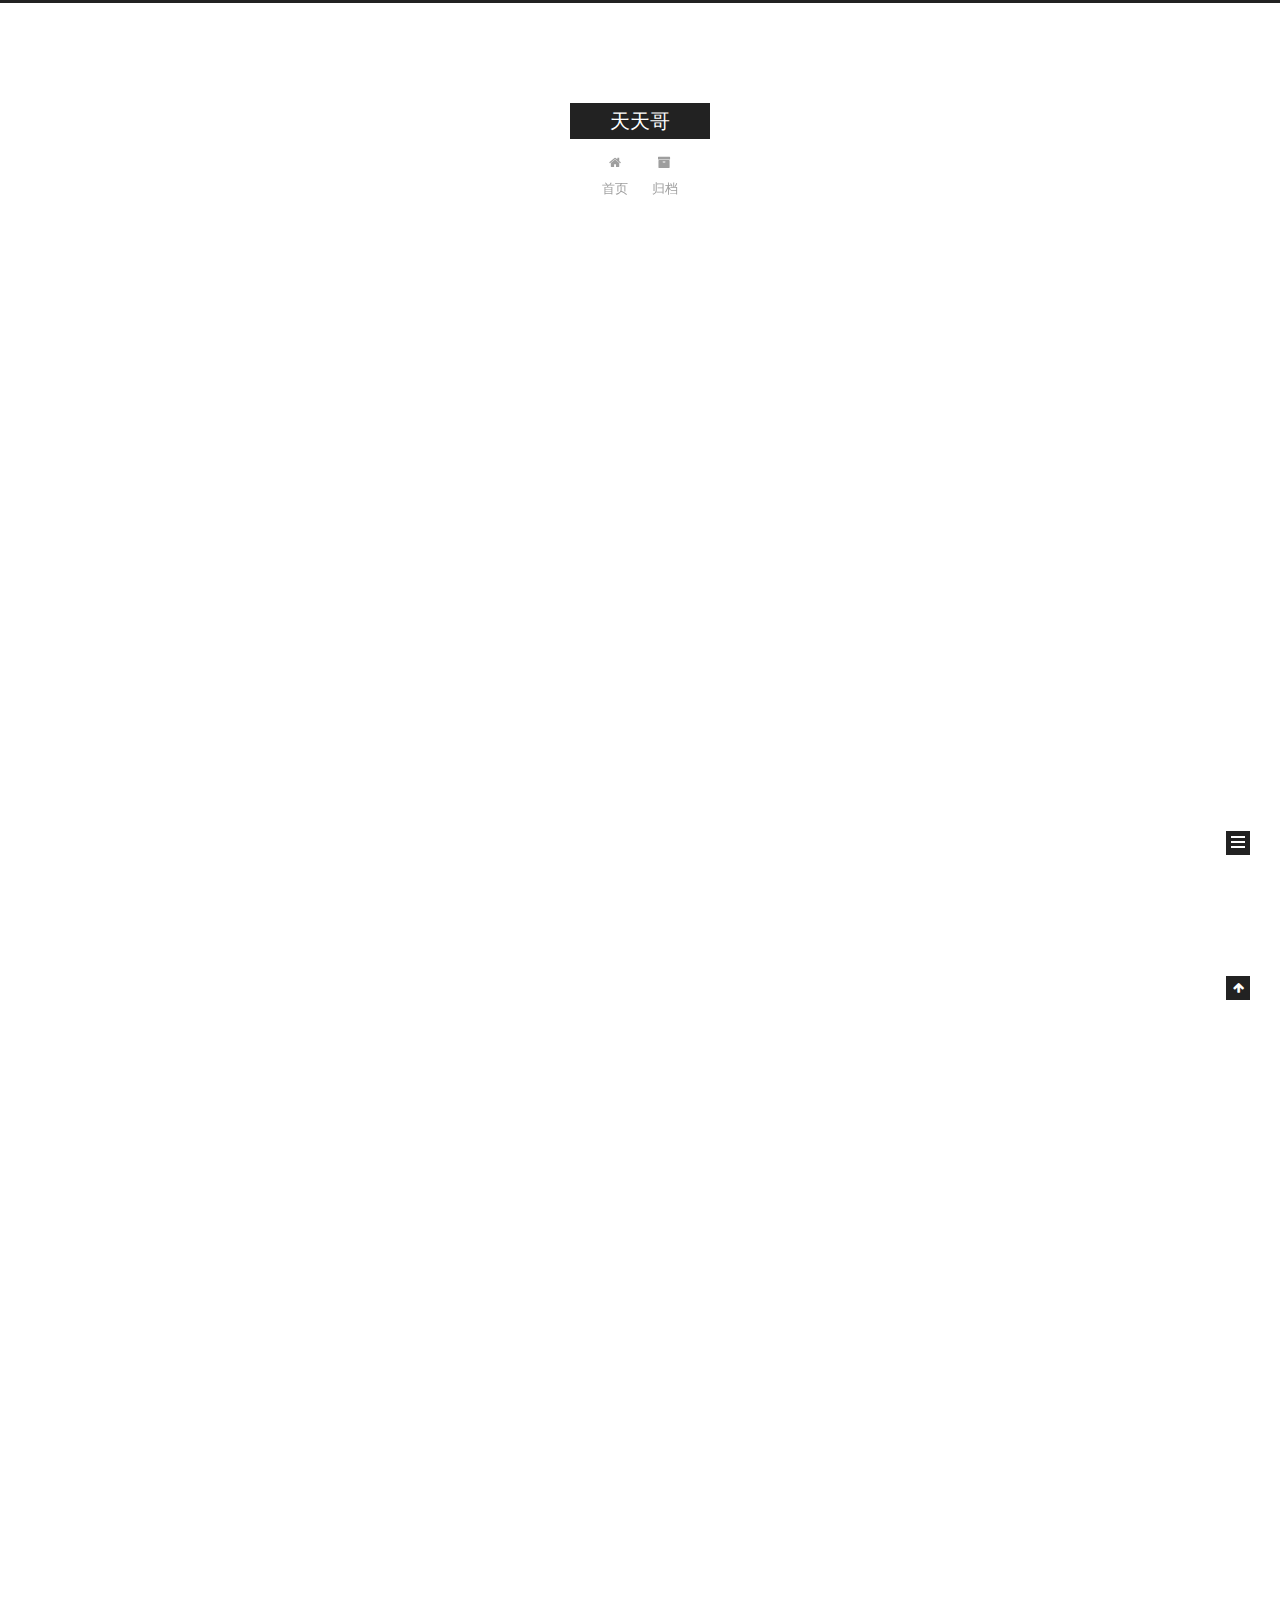
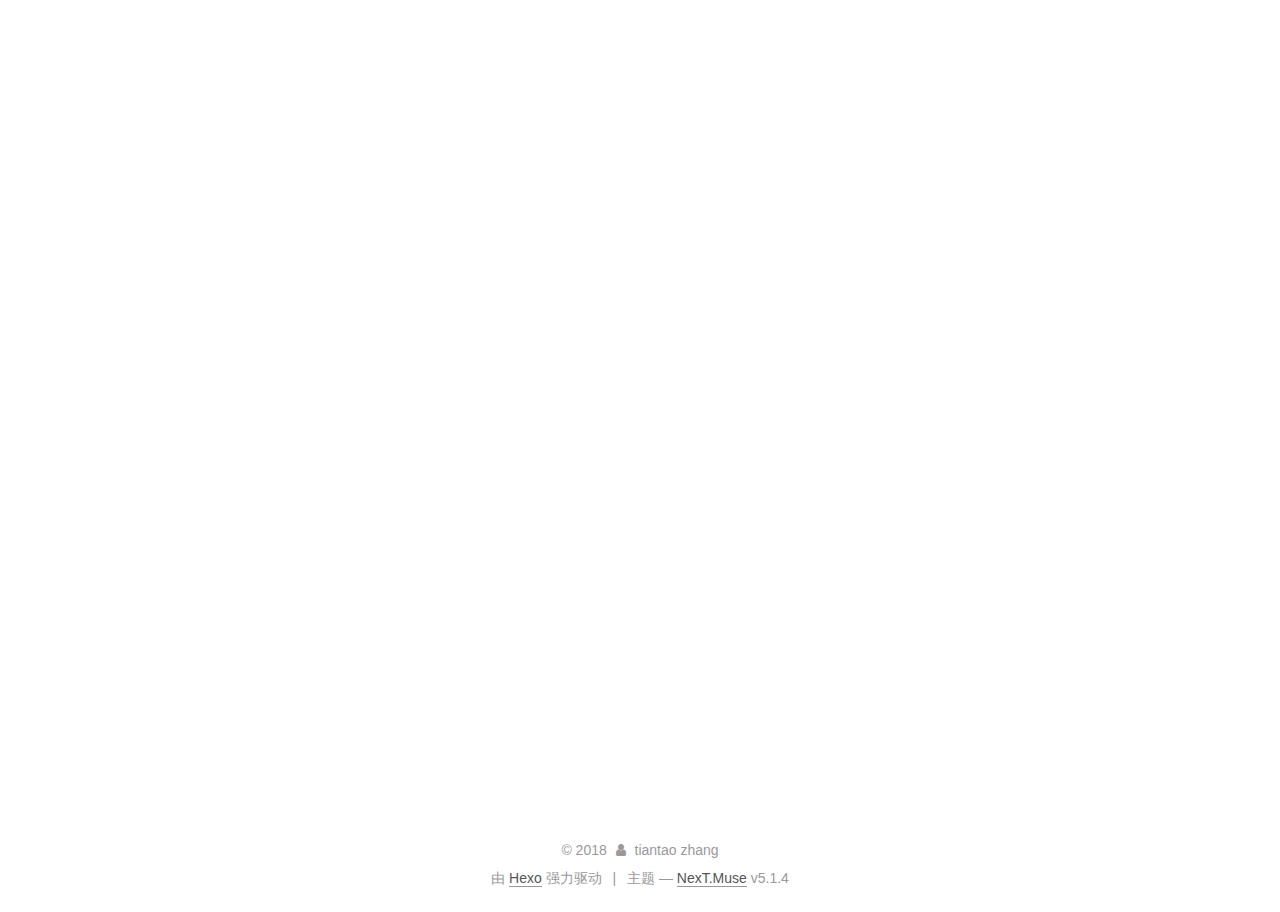
<file: index.html>
<!DOCTYPE html>



  


<html class="theme-next muse use-motion" lang="zh-Hans">
<head>
  <meta charset="UTF-8"/>
<meta http-equiv="X-UA-Compatible" content="IE=edge" />
<meta name="viewport" content="width=device-width, initial-scale=1, maximum-scale=1"/>
<meta name="theme-color" content="#222">









<meta http-equiv="Cache-Control" content="no-transform" />
<meta http-equiv="Cache-Control" content="no-siteapp" />
















  
  
  <link href="/lib/fancybox/source/jquery.fancybox.css?v=2.1.5" rel="stylesheet" type="text/css" />







<link href="/lib/font-awesome/css/font-awesome.min.css?v=4.6.2" rel="stylesheet" type="text/css" />

<link href="/css/main.css?v=5.1.4" rel="stylesheet" type="text/css" />


  <link rel="apple-touch-icon" sizes="180x180" href="/images/apple-touch-icon-next.png?v=5.1.4">


  <link rel="icon" type="image/png" sizes="32x32" href="/images/favicon-32x32-next.png?v=5.1.4">


  <link rel="icon" type="image/png" sizes="16x16" href="/images/favicon-16x16-next.png?v=5.1.4">


  <link rel="mask-icon" href="/images/logo.svg?v=5.1.4" color="#222">





  <meta name="keywords" content="Hexo, NexT" />










<meta property="og:type" content="website">
<meta property="og:title" content="天天哥">
<meta property="og:url" content="http://yoursite.com/index.html">
<meta property="og:site_name" content="天天哥">
<meta property="og:locale" content="zh-Hans">
<meta name="twitter:card" content="summary">
<meta name="twitter:title" content="天天哥">



<script type="text/javascript" id="hexo.configurations">
  var NexT = window.NexT || {};
  var CONFIG = {
    root: '/',
    scheme: 'Muse',
    version: '5.1.4',
    sidebar: {"position":"left","display":"post","offset":12,"b2t":false,"scrollpercent":false,"onmobile":false},
    fancybox: true,
    tabs: true,
    motion: {"enable":true,"async":false,"transition":{"post_block":"fadeIn","post_header":"slideDownIn","post_body":"slideDownIn","coll_header":"slideLeftIn","sidebar":"slideUpIn"}},
    duoshuo: {
      userId: '0',
      author: '博主'
    },
    algolia: {
      applicationID: '',
      apiKey: '',
      indexName: '',
      hits: {"per_page":10},
      labels: {"input_placeholder":"Search for Posts","hits_empty":"We didn't find any results for the search: ${query}","hits_stats":"${hits} results found in ${time} ms"}
    }
  };
</script>



  <link rel="canonical" href="http://yoursite.com/"/>





  <title>天天哥</title>
  








</head>

<body itemscope itemtype="http://schema.org/WebPage" lang="zh-Hans">

  
  
    
  

  <div class="container sidebar-position-left 
  page-home">
    <div class="headband"></div>

    <header id="header" class="header" itemscope itemtype="http://schema.org/WPHeader">
      <div class="header-inner"><div class="site-brand-wrapper">
  <div class="site-meta ">
    

    <div class="custom-logo-site-title">
      <a href="/"  class="brand" rel="start">
        <span class="logo-line-before"><i></i></span>
        <span class="site-title">天天哥</span>
        <span class="logo-line-after"><i></i></span>
      </a>
    </div>
      
        <p class="site-subtitle"></p>
      
  </div>

  <div class="site-nav-toggle">
    <button>
      <span class="btn-bar"></span>
      <span class="btn-bar"></span>
      <span class="btn-bar"></span>
    </button>
  </div>
</div>

<nav class="site-nav">
  

  
    <ul id="menu" class="menu">
      
        
        <li class="menu-item menu-item-home">
          <a href="/" rel="section">
            
              <i class="menu-item-icon fa fa-fw fa-home"></i> <br />
            
            首页
          </a>
        </li>
      
        
        <li class="menu-item menu-item-archives">
          <a href="/archives/" rel="section">
            
              <i class="menu-item-icon fa fa-fw fa-archive"></i> <br />
            
            归档
          </a>
        </li>
      

      
    </ul>
  

  
</nav>



 </div>
    </header>

    <main id="main" class="main">
      <div class="main-inner">
        <div class="content-wrap">
          <div id="content" class="content">
            
  <section id="posts" class="posts-expand">
    
      

  

  
  
  

  <article class="post post-type-normal" itemscope itemtype="http://schema.org/Article">
  
  
  
  <div class="post-block">
    <link itemprop="mainEntityOfPage" href="http://yoursite.com/2018/08/25/double-kill/">

    <span hidden itemprop="author" itemscope itemtype="http://schema.org/Person">
      <meta itemprop="name" content="tiantao zhang">
      <meta itemprop="description" content="">
      <meta itemprop="image" content="/images/avatar.gif">
    </span>

    <span hidden itemprop="publisher" itemscope itemtype="http://schema.org/Organization">
      <meta itemprop="name" content="天天哥">
    </span>

    
      <header class="post-header">

        
        
          <h1 class="post-title" itemprop="name headline">
                
                <a class="post-title-link" href="/2018/08/25/double-kill/" itemprop="url">double-kill</a></h1>
        

        <div class="post-meta">
          <span class="post-time">
            
              <span class="post-meta-item-icon">
                <i class="fa fa-calendar-o"></i>
              </span>
              
                <span class="post-meta-item-text">发表于</span>
              
              <time title="创建于" itemprop="dateCreated datePublished" datetime="2018-08-25T18:21:56+08:00">
                2018-08-25
              </time>
            

            

            
          </span>

          

          
            
          

          
          

          

          

          

        </div>
      </header>
    

    
    
    
    <div class="post-body" itemprop="articleBody">

      
      

      
        
          
            
          
        
      
    </div>
    
    
    

    

    

    

    <footer class="post-footer">
      

      

      

      
      
        <div class="post-eof"></div>
      
    </footer>
  </div>
  
  
  
  </article>


    
      

  

  
  
  

  <article class="post post-type-normal" itemscope itemtype="http://schema.org/Article">
  
  
  
  <div class="post-block">
    <link itemprop="mainEntityOfPage" href="http://yoursite.com/2018/08/25/first-blood/">

    <span hidden itemprop="author" itemscope itemtype="http://schema.org/Person">
      <meta itemprop="name" content="tiantao zhang">
      <meta itemprop="description" content="">
      <meta itemprop="image" content="/images/avatar.gif">
    </span>

    <span hidden itemprop="publisher" itemscope itemtype="http://schema.org/Organization">
      <meta itemprop="name" content="天天哥">
    </span>

    
      <header class="post-header">

        
        
          <h1 class="post-title" itemprop="name headline">
                
                <a class="post-title-link" href="/2018/08/25/first-blood/" itemprop="url">First Blood</a></h1>
        

        <div class="post-meta">
          <span class="post-time">
            
              <span class="post-meta-item-icon">
                <i class="fa fa-calendar-o"></i>
              </span>
              
                <span class="post-meta-item-text">发表于</span>
              
              <time title="创建于" itemprop="dateCreated datePublished" datetime="2018-08-25T18:06:09+08:00">
                2018-08-25
              </time>
            

            

            
          </span>

          

          
            
          

          
          

          

          

          

        </div>
      </header>
    

    
    
    
    <div class="post-body" itemprop="articleBody">

      
      

      
        
          
            <h3 id="Create-a-new-post"><a href="#Create-a-new-post" class="headerlink" title="Create a new post"></a>Create a new post</h3><p>$ hexo new “My New Post”<br><figure class="highlight plain"><table><tr><td class="gutter"><pre><span class="line">1</span><br><span class="line">2</span><br><span class="line">3</span><br><span class="line">4</span><br><span class="line">5</span><br><span class="line">6</span><br><span class="line">7</span><br></pre></td><td class="code"><pre><span class="line"></span><br><span class="line">More info: [Writing](https://hexo.io/docs/writing.html)</span><br><span class="line"></span><br><span class="line">### Run server</span><br><span class="line"></span><br><span class="line">``` bash</span><br><span class="line">$ hexo server</span><br></pre></td></tr></table></figure></p>
<p>More info: <a href="https://hexo.io/docs/server.html" target="_blank" rel="noopener">Server</a></p>
<h3 id="Generate-static-files"><a href="#Generate-static-files" class="headerlink" title="Generate static files"></a>Generate static files</h3><figure class="highlight bash"><table><tr><td class="gutter"><pre><span class="line">1</span><br></pre></td><td class="code"><pre><span class="line">$ hexo generate</span><br></pre></td></tr></table></figure>
<p>More info: <a href="https://hexo.io/docs/generating.html" target="_blank" rel="noopener">Generating</a></p>
<h3 id="Deploy-to-remote-sites"><a href="#Deploy-to-remote-sites" class="headerlink" title="Deploy to remote sites"></a>Deploy to remote sites</h3><figure class="highlight bash"><table><tr><td class="gutter"><pre><span class="line">1</span><br></pre></td><td class="code"><pre><span class="line">$ hexo deploy</span><br></pre></td></tr></table></figure>
<p>More info: <a href="https://hexo.io/docs/deployment.html" target="_blank" rel="noopener">Deployment</a></p>

          
        
      
    </div>
    
    
    

    

    

    

    <footer class="post-footer">
      

      

      

      
      
        <div class="post-eof"></div>
      
    </footer>
  </div>
  
  
  
  </article>


    
      

  

  
  
  

  <article class="post post-type-normal" itemscope itemtype="http://schema.org/Article">
  
  
  
  <div class="post-block">
    <link itemprop="mainEntityOfPage" href="http://yoursite.com/2018/08/24/hello-world/">

    <span hidden itemprop="author" itemscope itemtype="http://schema.org/Person">
      <meta itemprop="name" content="tiantao zhang">
      <meta itemprop="description" content="">
      <meta itemprop="image" content="/images/avatar.gif">
    </span>

    <span hidden itemprop="publisher" itemscope itemtype="http://schema.org/Organization">
      <meta itemprop="name" content="天天哥">
    </span>

    
      <header class="post-header">

        
        
          <h1 class="post-title" itemprop="name headline">
                
                <a class="post-title-link" href="/2018/08/24/hello-world/" itemprop="url">Hello World</a></h1>
        

        <div class="post-meta">
          <span class="post-time">
            
              <span class="post-meta-item-icon">
                <i class="fa fa-calendar-o"></i>
              </span>
              
                <span class="post-meta-item-text">发表于</span>
              
              <time title="创建于" itemprop="dateCreated datePublished" datetime="2018-08-24T01:06:48+08:00">
                2018-08-24
              </time>
            

            

            
          </span>

          

          
            
          

          
          

          

          

          

        </div>
      </header>
    

    
    
    
    <div class="post-body" itemprop="articleBody">

      
      

      
        
          
            <p>Welcome to <a href="https://hexo.io/" target="_blank" rel="noopener">Hexo</a>! This is your very first post. Check <a href="https://hexo.io/docs/" target="_blank" rel="noopener">documentation</a> for more info. If you get any problems when using Hexo, you can find the answer in <a href="https://hexo.io/docs/troubleshooting.html" target="_blank" rel="noopener">troubleshooting</a> or you can ask me on <a href="https://github.com/hexojs/hexo/issues" target="_blank" rel="noopener">GitHub</a>.</p>
<h2 id="Quick-Start"><a href="#Quick-Start" class="headerlink" title="Quick Start"></a>Quick Start</h2><h3 id="Create-a-new-post"><a href="#Create-a-new-post" class="headerlink" title="Create a new post"></a>Create a new post</h3><figure class="highlight bash"><table><tr><td class="gutter"><pre><span class="line">1</span><br></pre></td><td class="code"><pre><span class="line">$ hexo new <span class="string">"My New Post"</span></span><br></pre></td></tr></table></figure>
<p>More info: <a href="https://hexo.io/docs/writing.html" target="_blank" rel="noopener">Writing</a></p>
<h3 id="Run-server"><a href="#Run-server" class="headerlink" title="Run server"></a>Run server</h3><figure class="highlight bash"><table><tr><td class="gutter"><pre><span class="line">1</span><br></pre></td><td class="code"><pre><span class="line">$ hexo server</span><br></pre></td></tr></table></figure>
<p>More info: <a href="https://hexo.io/docs/server.html" target="_blank" rel="noopener">Server</a></p>
<h3 id="Generate-static-files"><a href="#Generate-static-files" class="headerlink" title="Generate static files"></a>Generate static files</h3><figure class="highlight bash"><table><tr><td class="gutter"><pre><span class="line">1</span><br></pre></td><td class="code"><pre><span class="line">$ hexo generate</span><br></pre></td></tr></table></figure>
<p>More info: <a href="https://hexo.io/docs/generating.html" target="_blank" rel="noopener">Generating</a></p>
<h3 id="Deploy-to-remote-sites"><a href="#Deploy-to-remote-sites" class="headerlink" title="Deploy to remote sites"></a>Deploy to remote sites</h3><figure class="highlight bash"><table><tr><td class="gutter"><pre><span class="line">1</span><br></pre></td><td class="code"><pre><span class="line">$ hexo deploy</span><br></pre></td></tr></table></figure>
<p>More info: <a href="https://hexo.io/docs/deployment.html" target="_blank" rel="noopener">Deployment</a></p>

          
        
      
    </div>
    
    
    

    

    

    

    <footer class="post-footer">
      

      

      

      
      
        <div class="post-eof"></div>
      
    </footer>
  </div>
  
  
  
  </article>


    
  </section>

  


          </div>
          


          

        </div>
        
          
  
  <div class="sidebar-toggle">
    <div class="sidebar-toggle-line-wrap">
      <span class="sidebar-toggle-line sidebar-toggle-line-first"></span>
      <span class="sidebar-toggle-line sidebar-toggle-line-middle"></span>
      <span class="sidebar-toggle-line sidebar-toggle-line-last"></span>
    </div>
  </div>

  <aside id="sidebar" class="sidebar">
    
    <div class="sidebar-inner">

      

      

      <section class="site-overview-wrap sidebar-panel sidebar-panel-active">
        <div class="site-overview">
          <div class="site-author motion-element" itemprop="author" itemscope itemtype="http://schema.org/Person">
            
              <p class="site-author-name" itemprop="name">tiantao zhang</p>
              <p class="site-description motion-element" itemprop="description"></p>
          </div>

          <nav class="site-state motion-element">

            
              <div class="site-state-item site-state-posts">
              
                <a href="/archives/">
              
                  <span class="site-state-item-count">3</span>
                  <span class="site-state-item-name">日志</span>
                </a>
              </div>
            

            

            

          </nav>

          

          

          
          

          
          

          

        </div>
      </section>

      

      

    </div>
  </aside>


        
      </div>
    </main>

    <footer id="footer" class="footer">
      <div class="footer-inner">
        <div class="copyright">&copy; <span itemprop="copyrightYear">2018</span>
  <span class="with-love">
    <i class="fa fa-user"></i>
  </span>
  <span class="author" itemprop="copyrightHolder">tiantao zhang</span>

  
</div>


  <div class="powered-by">由 <a class="theme-link" target="_blank" href="https://hexo.io">Hexo</a> 强力驱动</div>



  <span class="post-meta-divider">|</span>



  <div class="theme-info">主题 &mdash; <a class="theme-link" target="_blank" href="https://github.com/iissnan/hexo-theme-next">NexT.Muse</a> v5.1.4</div>




        







        
      </div>
    </footer>

    
      <div class="back-to-top">
        <i class="fa fa-arrow-up"></i>
        
      </div>
    

    

  </div>

  

<script type="text/javascript">
  if (Object.prototype.toString.call(window.Promise) !== '[object Function]') {
    window.Promise = null;
  }
</script>









  












  
  
    <script type="text/javascript" src="/lib/jquery/index.js?v=2.1.3"></script>
  

  
  
    <script type="text/javascript" src="/lib/fastclick/lib/fastclick.min.js?v=1.0.6"></script>
  

  
  
    <script type="text/javascript" src="/lib/jquery_lazyload/jquery.lazyload.js?v=1.9.7"></script>
  

  
  
    <script type="text/javascript" src="/lib/velocity/velocity.min.js?v=1.2.1"></script>
  

  
  
    <script type="text/javascript" src="/lib/velocity/velocity.ui.min.js?v=1.2.1"></script>
  

  
  
    <script type="text/javascript" src="/lib/fancybox/source/jquery.fancybox.pack.js?v=2.1.5"></script>
  


  


  <script type="text/javascript" src="/js/src/utils.js?v=5.1.4"></script>

  <script type="text/javascript" src="/js/src/motion.js?v=5.1.4"></script>



  
  

  

  


  <script type="text/javascript" src="/js/src/bootstrap.js?v=5.1.4"></script>



  


  




	





  





  












  





  

  

  

  
  

  

  

  

</body>
</html>
</file>
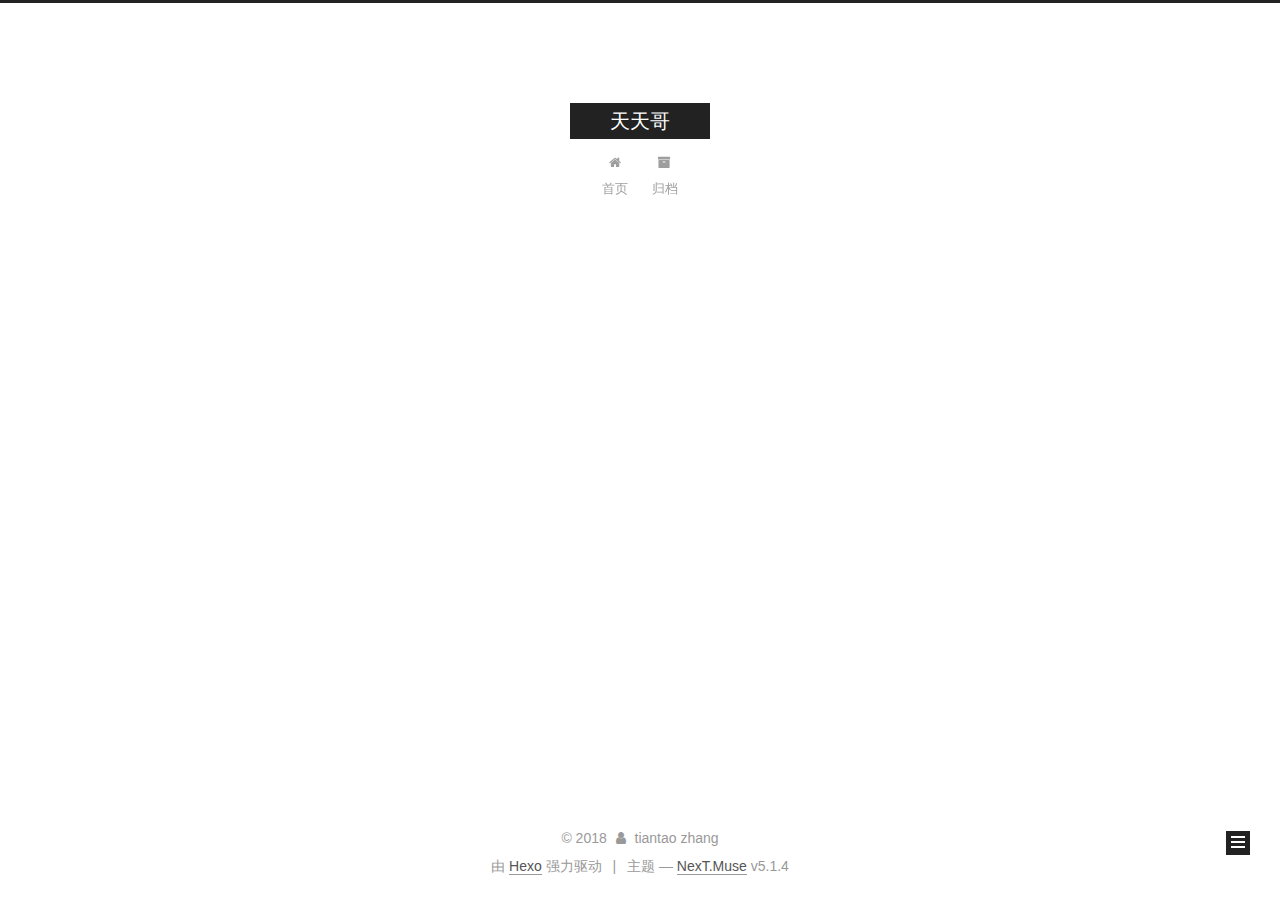
<file: archives/index.html>
<!DOCTYPE html>



  


<html class="theme-next muse use-motion" lang="zh-Hans">
<head>
  <meta charset="UTF-8"/>
<meta http-equiv="X-UA-Compatible" content="IE=edge" />
<meta name="viewport" content="width=device-width, initial-scale=1, maximum-scale=1"/>
<meta name="theme-color" content="#222">









<meta http-equiv="Cache-Control" content="no-transform" />
<meta http-equiv="Cache-Control" content="no-siteapp" />
















  
  
  <link href="/lib/fancybox/source/jquery.fancybox.css?v=2.1.5" rel="stylesheet" type="text/css" />







<link href="/lib/font-awesome/css/font-awesome.min.css?v=4.6.2" rel="stylesheet" type="text/css" />

<link href="/css/main.css?v=5.1.4" rel="stylesheet" type="text/css" />


  <link rel="apple-touch-icon" sizes="180x180" href="/images/apple-touch-icon-next.png?v=5.1.4">


  <link rel="icon" type="image/png" sizes="32x32" href="/images/favicon-32x32-next.png?v=5.1.4">


  <link rel="icon" type="image/png" sizes="16x16" href="/images/favicon-16x16-next.png?v=5.1.4">


  <link rel="mask-icon" href="/images/logo.svg?v=5.1.4" color="#222">





  <meta name="keywords" content="Hexo, NexT" />










<meta property="og:type" content="website">
<meta property="og:title" content="天天哥">
<meta property="og:url" content="http://yoursite.com/archives/index.html">
<meta property="og:site_name" content="天天哥">
<meta property="og:locale" content="zh-Hans">
<meta name="twitter:card" content="summary">
<meta name="twitter:title" content="天天哥">



<script type="text/javascript" id="hexo.configurations">
  var NexT = window.NexT || {};
  var CONFIG = {
    root: '/',
    scheme: 'Muse',
    version: '5.1.4',
    sidebar: {"position":"left","display":"post","offset":12,"b2t":false,"scrollpercent":false,"onmobile":false},
    fancybox: true,
    tabs: true,
    motion: {"enable":true,"async":false,"transition":{"post_block":"fadeIn","post_header":"slideDownIn","post_body":"slideDownIn","coll_header":"slideLeftIn","sidebar":"slideUpIn"}},
    duoshuo: {
      userId: '0',
      author: '博主'
    },
    algolia: {
      applicationID: '',
      apiKey: '',
      indexName: '',
      hits: {"per_page":10},
      labels: {"input_placeholder":"Search for Posts","hits_empty":"We didn't find any results for the search: ${query}","hits_stats":"${hits} results found in ${time} ms"}
    }
  };
</script>



  <link rel="canonical" href="http://yoursite.com/archives/"/>





  <title>归档 | 天天哥</title>
  








</head>

<body itemscope itemtype="http://schema.org/WebPage" lang="zh-Hans">

  
  
    
  

  <div class="container sidebar-position-left page-archive">
    <div class="headband"></div>

    <header id="header" class="header" itemscope itemtype="http://schema.org/WPHeader">
      <div class="header-inner"><div class="site-brand-wrapper">
  <div class="site-meta ">
    

    <div class="custom-logo-site-title">
      <a href="/"  class="brand" rel="start">
        <span class="logo-line-before"><i></i></span>
        <span class="site-title">天天哥</span>
        <span class="logo-line-after"><i></i></span>
      </a>
    </div>
      
        <p class="site-subtitle"></p>
      
  </div>

  <div class="site-nav-toggle">
    <button>
      <span class="btn-bar"></span>
      <span class="btn-bar"></span>
      <span class="btn-bar"></span>
    </button>
  </div>
</div>

<nav class="site-nav">
  

  
    <ul id="menu" class="menu">
      
        
        <li class="menu-item menu-item-home">
          <a href="/" rel="section">
            
              <i class="menu-item-icon fa fa-fw fa-home"></i> <br />
            
            首页
          </a>
        </li>
      
        
        <li class="menu-item menu-item-archives">
          <a href="/archives/" rel="section">
            
              <i class="menu-item-icon fa fa-fw fa-archive"></i> <br />
            
            归档
          </a>
        </li>
      

      
    </ul>
  

  
</nav>



 </div>
    </header>

    <main id="main" class="main">
      <div class="main-inner">
        <div class="content-wrap">
          <div id="content" class="content">
            

  
  
  
  <div class="post-block archive">
    <div id="posts" class="posts-collapse">
      <span class="archive-move-on"></span>

      <span class="archive-page-counter">
        
        
        
          
        
        嗯..! 目前共计 2 篇日志。 继续努力。
      </span>

      

        
        
        

        
          
          <div class="collection-title">
            <h1 class="archive-year" id="archive-year-2018">2018</h1>
          </div>
        
        

        

  <article class="post post-type-normal" itemscope itemtype="http://schema.org/Article">
    <header class="post-header">

      <h2 class="post-title">
        
            <a class="post-title-link" href="/2018/08/25/first-blood/" itemprop="url">
              
                <span itemprop="name">First Blood</span>
              
            </a>
        
      </h2>

      <div class="post-meta">
        <time class="post-time" itemprop="dateCreated"
              datetime="2018-08-25T18:06:09+08:00"
              content="2018-08-25" >
          08-25
        </time>
      </div>

    </header>
  </article>



      

        
        
        

        
        

        

  <article class="post post-type-normal" itemscope itemtype="http://schema.org/Article">
    <header class="post-header">

      <h2 class="post-title">
        
            <a class="post-title-link" href="/2018/08/24/hello-world/" itemprop="url">
              
                <span itemprop="name">Hello World</span>
              
            </a>
        
      </h2>

      <div class="post-meta">
        <time class="post-time" itemprop="dateCreated"
              datetime="2018-08-24T01:06:48+08:00"
              content="2018-08-24" >
          08-24
        </time>
      </div>

    </header>
  </article>



      

    </div>
  </div>
  
  
  

  



          </div>
          


          

        </div>
        
          
  
  <div class="sidebar-toggle">
    <div class="sidebar-toggle-line-wrap">
      <span class="sidebar-toggle-line sidebar-toggle-line-first"></span>
      <span class="sidebar-toggle-line sidebar-toggle-line-middle"></span>
      <span class="sidebar-toggle-line sidebar-toggle-line-last"></span>
    </div>
  </div>

  <aside id="sidebar" class="sidebar">
    
    <div class="sidebar-inner">

      

      

      <section class="site-overview-wrap sidebar-panel sidebar-panel-active">
        <div class="site-overview">
          <div class="site-author motion-element" itemprop="author" itemscope itemtype="http://schema.org/Person">
            
              <p class="site-author-name" itemprop="name">tiantao zhang</p>
              <p class="site-description motion-element" itemprop="description"></p>
          </div>

          <nav class="site-state motion-element">

            
              <div class="site-state-item site-state-posts">
              
                <a href="/archives/">
              
                  <span class="site-state-item-count">2</span>
                  <span class="site-state-item-name">日志</span>
                </a>
              </div>
            

            

            

          </nav>

          

          

          
          

          
          

          

        </div>
      </section>

      

      

    </div>
  </aside>


        
      </div>
    </main>

    <footer id="footer" class="footer">
      <div class="footer-inner">
        <div class="copyright">&copy; <span itemprop="copyrightYear">2018</span>
  <span class="with-love">
    <i class="fa fa-user"></i>
  </span>
  <span class="author" itemprop="copyrightHolder">tiantao zhang</span>

  
</div>


  <div class="powered-by">由 <a class="theme-link" target="_blank" href="https://hexo.io">Hexo</a> 强力驱动</div>



  <span class="post-meta-divider">|</span>



  <div class="theme-info">主题 &mdash; <a class="theme-link" target="_blank" href="https://github.com/iissnan/hexo-theme-next">NexT.Muse</a> v5.1.4</div>




        







        
      </div>
    </footer>

    
      <div class="back-to-top">
        <i class="fa fa-arrow-up"></i>
        
      </div>
    

    

  </div>

  

<script type="text/javascript">
  if (Object.prototype.toString.call(window.Promise) !== '[object Function]') {
    window.Promise = null;
  }
</script>









  












  
  
    <script type="text/javascript" src="/lib/jquery/index.js?v=2.1.3"></script>
  

  
  
    <script type="text/javascript" src="/lib/fastclick/lib/fastclick.min.js?v=1.0.6"></script>
  

  
  
    <script type="text/javascript" src="/lib/jquery_lazyload/jquery.lazyload.js?v=1.9.7"></script>
  

  
  
    <script type="text/javascript" src="/lib/velocity/velocity.min.js?v=1.2.1"></script>
  

  
  
    <script type="text/javascript" src="/lib/velocity/velocity.ui.min.js?v=1.2.1"></script>
  

  
  
    <script type="text/javascript" src="/lib/fancybox/source/jquery.fancybox.pack.js?v=2.1.5"></script>
  


  


  <script type="text/javascript" src="/js/src/utils.js?v=5.1.4"></script>

  <script type="text/javascript" src="/js/src/motion.js?v=5.1.4"></script>



  
  

  

  


  <script type="text/javascript" src="/js/src/bootstrap.js?v=5.1.4"></script>



  


  




	





  





  












  





  

  

  

  
  

  

  

  

</body>
</html>
</file>
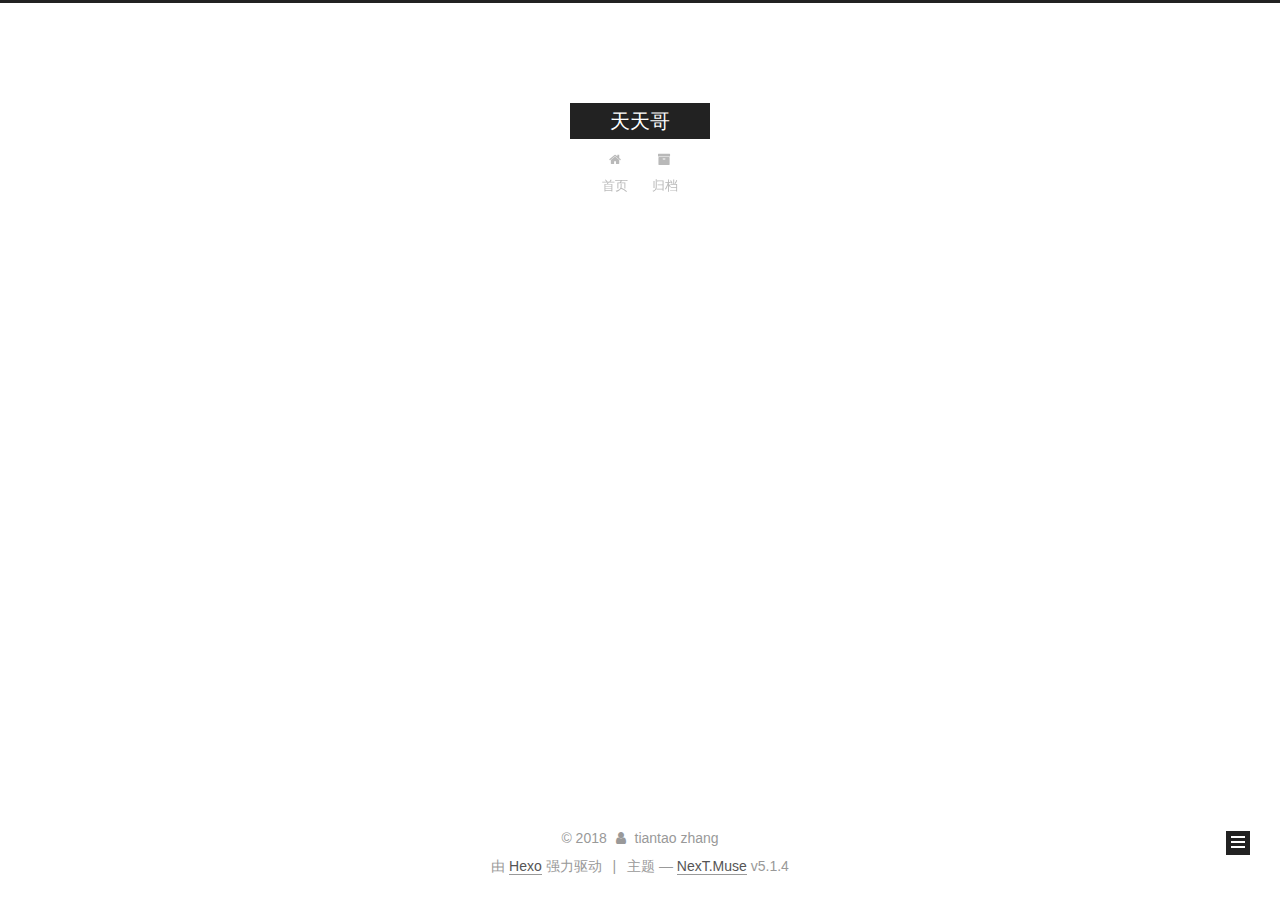
<file: archives/2018/index.html>
<!DOCTYPE html>



  


<html class="theme-next muse use-motion" lang="zh-Hans">
<head>
  <meta charset="UTF-8"/>
<meta http-equiv="X-UA-Compatible" content="IE=edge" />
<meta name="viewport" content="width=device-width, initial-scale=1, maximum-scale=1"/>
<meta name="theme-color" content="#222">









<meta http-equiv="Cache-Control" content="no-transform" />
<meta http-equiv="Cache-Control" content="no-siteapp" />
















  
  
  <link href="/lib/fancybox/source/jquery.fancybox.css?v=2.1.5" rel="stylesheet" type="text/css" />







<link href="/lib/font-awesome/css/font-awesome.min.css?v=4.6.2" rel="stylesheet" type="text/css" />

<link href="/css/main.css?v=5.1.4" rel="stylesheet" type="text/css" />


  <link rel="apple-touch-icon" sizes="180x180" href="/images/apple-touch-icon-next.png?v=5.1.4">


  <link rel="icon" type="image/png" sizes="32x32" href="/images/favicon-32x32-next.png?v=5.1.4">


  <link rel="icon" type="image/png" sizes="16x16" href="/images/favicon-16x16-next.png?v=5.1.4">


  <link rel="mask-icon" href="/images/logo.svg?v=5.1.4" color="#222">





  <meta name="keywords" content="Hexo, NexT" />










<meta property="og:type" content="website">
<meta property="og:title" content="天天哥">
<meta property="og:url" content="http://yoursite.com/archives/2018/index.html">
<meta property="og:site_name" content="天天哥">
<meta property="og:locale" content="zh-Hans">
<meta name="twitter:card" content="summary">
<meta name="twitter:title" content="天天哥">



<script type="text/javascript" id="hexo.configurations">
  var NexT = window.NexT || {};
  var CONFIG = {
    root: '/',
    scheme: 'Muse',
    version: '5.1.4',
    sidebar: {"position":"left","display":"post","offset":12,"b2t":false,"scrollpercent":false,"onmobile":false},
    fancybox: true,
    tabs: true,
    motion: {"enable":true,"async":false,"transition":{"post_block":"fadeIn","post_header":"slideDownIn","post_body":"slideDownIn","coll_header":"slideLeftIn","sidebar":"slideUpIn"}},
    duoshuo: {
      userId: '0',
      author: '博主'
    },
    algolia: {
      applicationID: '',
      apiKey: '',
      indexName: '',
      hits: {"per_page":10},
      labels: {"input_placeholder":"Search for Posts","hits_empty":"We didn't find any results for the search: ${query}","hits_stats":"${hits} results found in ${time} ms"}
    }
  };
</script>



  <link rel="canonical" href="http://yoursite.com/archives/2018/"/>





  <title>归档 | 天天哥</title>
  








</head>

<body itemscope itemtype="http://schema.org/WebPage" lang="zh-Hans">

  
  
    
  

  <div class="container sidebar-position-left page-archive">
    <div class="headband"></div>

    <header id="header" class="header" itemscope itemtype="http://schema.org/WPHeader">
      <div class="header-inner"><div class="site-brand-wrapper">
  <div class="site-meta ">
    

    <div class="custom-logo-site-title">
      <a href="/"  class="brand" rel="start">
        <span class="logo-line-before"><i></i></span>
        <span class="site-title">天天哥</span>
        <span class="logo-line-after"><i></i></span>
      </a>
    </div>
      
        <p class="site-subtitle"></p>
      
  </div>

  <div class="site-nav-toggle">
    <button>
      <span class="btn-bar"></span>
      <span class="btn-bar"></span>
      <span class="btn-bar"></span>
    </button>
  </div>
</div>

<nav class="site-nav">
  

  
    <ul id="menu" class="menu">
      
        
        <li class="menu-item menu-item-home">
          <a href="/" rel="section">
            
              <i class="menu-item-icon fa fa-fw fa-home"></i> <br />
            
            首页
          </a>
        </li>
      
        
        <li class="menu-item menu-item-archives">
          <a href="/archives/" rel="section">
            
              <i class="menu-item-icon fa fa-fw fa-archive"></i> <br />
            
            归档
          </a>
        </li>
      

      
    </ul>
  

  
</nav>



 </div>
    </header>

    <main id="main" class="main">
      <div class="main-inner">
        <div class="content-wrap">
          <div id="content" class="content">
            

  
  
  
  <div class="post-block archive">
    <div id="posts" class="posts-collapse">
      <span class="archive-move-on"></span>

      <span class="archive-page-counter">
        
        
        
          
        
        嗯..! 目前共计 3 篇日志。 继续努力。
      </span>

      

        
        
        

        
          
          <div class="collection-title">
            <h1 class="archive-year" id="archive-year-2018">2018</h1>
          </div>
        
        

        

  <article class="post post-type-normal" itemscope itemtype="http://schema.org/Article">
    <header class="post-header">

      <h2 class="post-title">
        
            <a class="post-title-link" href="/2018/08/25/double-kill/" itemprop="url">
              
                <span itemprop="name">double-kill</span>
              
            </a>
        
      </h2>

      <div class="post-meta">
        <time class="post-time" itemprop="dateCreated"
              datetime="2018-08-25T18:21:56+08:00"
              content="2018-08-25" >
          08-25
        </time>
      </div>

    </header>
  </article>



      

        
        
        

        
        

        

  <article class="post post-type-normal" itemscope itemtype="http://schema.org/Article">
    <header class="post-header">

      <h2 class="post-title">
        
            <a class="post-title-link" href="/2018/08/25/first-blood/" itemprop="url">
              
                <span itemprop="name">First Blood</span>
              
            </a>
        
      </h2>

      <div class="post-meta">
        <time class="post-time" itemprop="dateCreated"
              datetime="2018-08-25T18:06:09+08:00"
              content="2018-08-25" >
          08-25
        </time>
      </div>

    </header>
  </article>



      

        
        
        

        
        

        

  <article class="post post-type-normal" itemscope itemtype="http://schema.org/Article">
    <header class="post-header">

      <h2 class="post-title">
        
            <a class="post-title-link" href="/2018/08/24/hello-world/" itemprop="url">
              
                <span itemprop="name">Hello World</span>
              
            </a>
        
      </h2>

      <div class="post-meta">
        <time class="post-time" itemprop="dateCreated"
              datetime="2018-08-24T01:06:48+08:00"
              content="2018-08-24" >
          08-24
        </time>
      </div>

    </header>
  </article>



      

    </div>
  </div>
  
  
  

  



          </div>
          


          

        </div>
        
          
  
  <div class="sidebar-toggle">
    <div class="sidebar-toggle-line-wrap">
      <span class="sidebar-toggle-line sidebar-toggle-line-first"></span>
      <span class="sidebar-toggle-line sidebar-toggle-line-middle"></span>
      <span class="sidebar-toggle-line sidebar-toggle-line-last"></span>
    </div>
  </div>

  <aside id="sidebar" class="sidebar">
    
    <div class="sidebar-inner">

      

      

      <section class="site-overview-wrap sidebar-panel sidebar-panel-active">
        <div class="site-overview">
          <div class="site-author motion-element" itemprop="author" itemscope itemtype="http://schema.org/Person">
            
              <p class="site-author-name" itemprop="name">tiantao zhang</p>
              <p class="site-description motion-element" itemprop="description"></p>
          </div>

          <nav class="site-state motion-element">

            
              <div class="site-state-item site-state-posts">
              
                <a href="/archives/">
              
                  <span class="site-state-item-count">3</span>
                  <span class="site-state-item-name">日志</span>
                </a>
              </div>
            

            

            

          </nav>

          

          

          
          

          
          

          

        </div>
      </section>

      

      

    </div>
  </aside>


        
      </div>
    </main>

    <footer id="footer" class="footer">
      <div class="footer-inner">
        <div class="copyright">&copy; <span itemprop="copyrightYear">2018</span>
  <span class="with-love">
    <i class="fa fa-user"></i>
  </span>
  <span class="author" itemprop="copyrightHolder">tiantao zhang</span>

  
</div>


  <div class="powered-by">由 <a class="theme-link" target="_blank" href="https://hexo.io">Hexo</a> 强力驱动</div>



  <span class="post-meta-divider">|</span>



  <div class="theme-info">主题 &mdash; <a class="theme-link" target="_blank" href="https://github.com/iissnan/hexo-theme-next">NexT.Muse</a> v5.1.4</div>




        







        
      </div>
    </footer>

    
      <div class="back-to-top">
        <i class="fa fa-arrow-up"></i>
        
      </div>
    

    

  </div>

  

<script type="text/javascript">
  if (Object.prototype.toString.call(window.Promise) !== '[object Function]') {
    window.Promise = null;
  }
</script>









  












  
  
    <script type="text/javascript" src="/lib/jquery/index.js?v=2.1.3"></script>
  

  
  
    <script type="text/javascript" src="/lib/fastclick/lib/fastclick.min.js?v=1.0.6"></script>
  

  
  
    <script type="text/javascript" src="/lib/jquery_lazyload/jquery.lazyload.js?v=1.9.7"></script>
  

  
  
    <script type="text/javascript" src="/lib/velocity/velocity.min.js?v=1.2.1"></script>
  

  
  
    <script type="text/javascript" src="/lib/velocity/velocity.ui.min.js?v=1.2.1"></script>
  

  
  
    <script type="text/javascript" src="/lib/fancybox/source/jquery.fancybox.pack.js?v=2.1.5"></script>
  


  


  <script type="text/javascript" src="/js/src/utils.js?v=5.1.4"></script>

  <script type="text/javascript" src="/js/src/motion.js?v=5.1.4"></script>



  
  

  

  


  <script type="text/javascript" src="/js/src/bootstrap.js?v=5.1.4"></script>



  


  




	





  





  












  





  

  

  

  
  

  

  

  

</body>
</html>
</file>
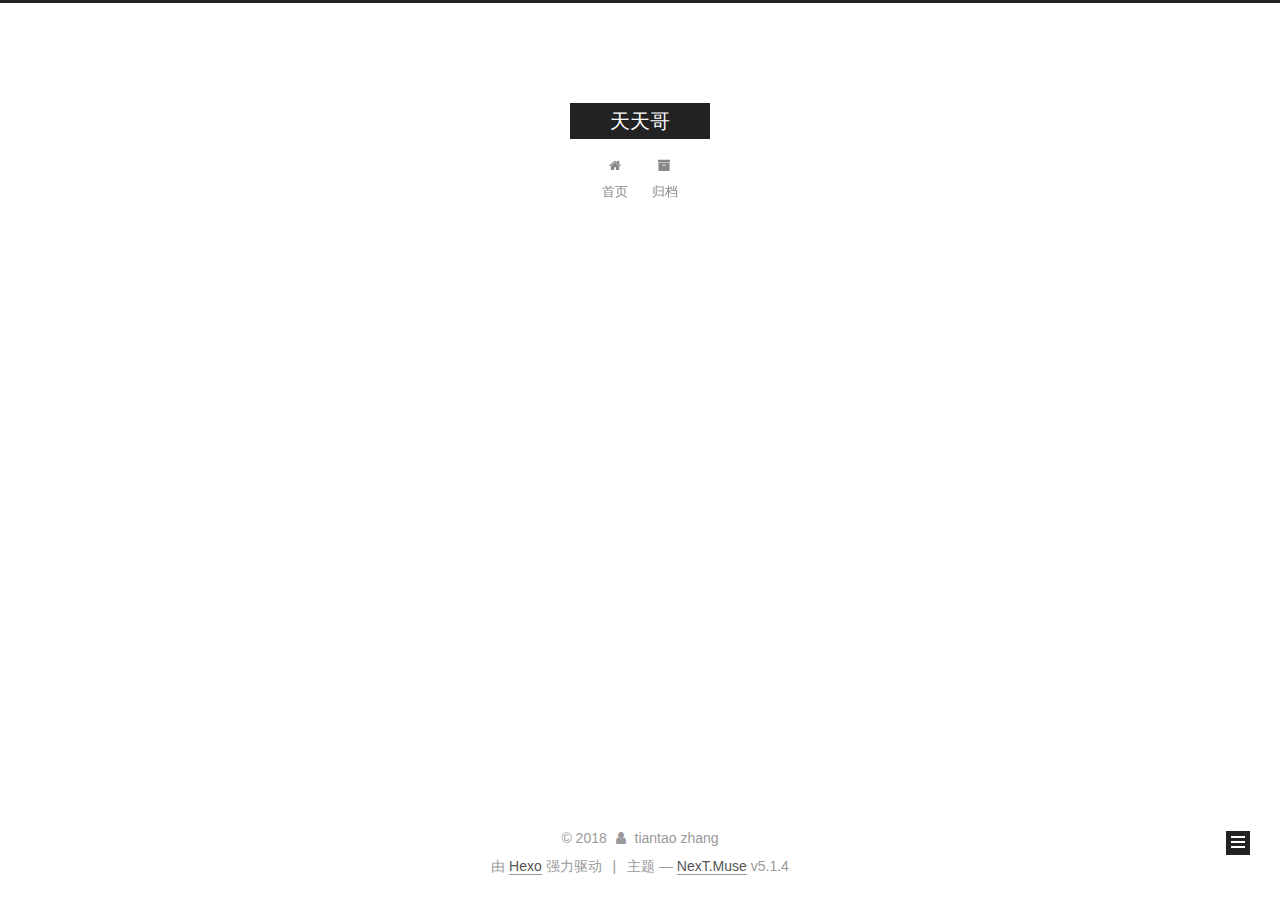
<file: archives/2018/08/index.html>
<!DOCTYPE html>



  


<html class="theme-next muse use-motion" lang="zh-Hans">
<head>
  <meta charset="UTF-8"/>
<meta http-equiv="X-UA-Compatible" content="IE=edge" />
<meta name="viewport" content="width=device-width, initial-scale=1, maximum-scale=1"/>
<meta name="theme-color" content="#222">









<meta http-equiv="Cache-Control" content="no-transform" />
<meta http-equiv="Cache-Control" content="no-siteapp" />
















  
  
  <link href="/lib/fancybox/source/jquery.fancybox.css?v=2.1.5" rel="stylesheet" type="text/css" />







<link href="/lib/font-awesome/css/font-awesome.min.css?v=4.6.2" rel="stylesheet" type="text/css" />

<link href="/css/main.css?v=5.1.4" rel="stylesheet" type="text/css" />


  <link rel="apple-touch-icon" sizes="180x180" href="/images/apple-touch-icon-next.png?v=5.1.4">


  <link rel="icon" type="image/png" sizes="32x32" href="/images/favicon-32x32-next.png?v=5.1.4">


  <link rel="icon" type="image/png" sizes="16x16" href="/images/favicon-16x16-next.png?v=5.1.4">


  <link rel="mask-icon" href="/images/logo.svg?v=5.1.4" color="#222">





  <meta name="keywords" content="Hexo, NexT" />










<meta property="og:type" content="website">
<meta property="og:title" content="天天哥">
<meta property="og:url" content="http://yoursite.com/archives/2018/08/index.html">
<meta property="og:site_name" content="天天哥">
<meta property="og:locale" content="zh-Hans">
<meta name="twitter:card" content="summary">
<meta name="twitter:title" content="天天哥">



<script type="text/javascript" id="hexo.configurations">
  var NexT = window.NexT || {};
  var CONFIG = {
    root: '/',
    scheme: 'Muse',
    version: '5.1.4',
    sidebar: {"position":"left","display":"post","offset":12,"b2t":false,"scrollpercent":false,"onmobile":false},
    fancybox: true,
    tabs: true,
    motion: {"enable":true,"async":false,"transition":{"post_block":"fadeIn","post_header":"slideDownIn","post_body":"slideDownIn","coll_header":"slideLeftIn","sidebar":"slideUpIn"}},
    duoshuo: {
      userId: '0',
      author: '博主'
    },
    algolia: {
      applicationID: '',
      apiKey: '',
      indexName: '',
      hits: {"per_page":10},
      labels: {"input_placeholder":"Search for Posts","hits_empty":"We didn't find any results for the search: ${query}","hits_stats":"${hits} results found in ${time} ms"}
    }
  };
</script>



  <link rel="canonical" href="http://yoursite.com/archives/2018/08/"/>





  <title>归档 | 天天哥</title>
  








</head>

<body itemscope itemtype="http://schema.org/WebPage" lang="zh-Hans">

  
  
    
  

  <div class="container sidebar-position-left page-archive">
    <div class="headband"></div>

    <header id="header" class="header" itemscope itemtype="http://schema.org/WPHeader">
      <div class="header-inner"><div class="site-brand-wrapper">
  <div class="site-meta ">
    

    <div class="custom-logo-site-title">
      <a href="/"  class="brand" rel="start">
        <span class="logo-line-before"><i></i></span>
        <span class="site-title">天天哥</span>
        <span class="logo-line-after"><i></i></span>
      </a>
    </div>
      
        <p class="site-subtitle"></p>
      
  </div>

  <div class="site-nav-toggle">
    <button>
      <span class="btn-bar"></span>
      <span class="btn-bar"></span>
      <span class="btn-bar"></span>
    </button>
  </div>
</div>

<nav class="site-nav">
  

  
    <ul id="menu" class="menu">
      
        
        <li class="menu-item menu-item-home">
          <a href="/" rel="section">
            
              <i class="menu-item-icon fa fa-fw fa-home"></i> <br />
            
            首页
          </a>
        </li>
      
        
        <li class="menu-item menu-item-archives">
          <a href="/archives/" rel="section">
            
              <i class="menu-item-icon fa fa-fw fa-archive"></i> <br />
            
            归档
          </a>
        </li>
      

      
    </ul>
  

  
</nav>



 </div>
    </header>

    <main id="main" class="main">
      <div class="main-inner">
        <div class="content-wrap">
          <div id="content" class="content">
            

  
  
  
  <div class="post-block archive">
    <div id="posts" class="posts-collapse">
      <span class="archive-move-on"></span>

      <span class="archive-page-counter">
        
        
        
          
        
        嗯..! 目前共计 3 篇日志。 继续努力。
      </span>

      

        
        
        

        
          
          <div class="collection-title">
            <h1 class="archive-year" id="archive-year-2018">2018</h1>
          </div>
        
        

        

  <article class="post post-type-normal" itemscope itemtype="http://schema.org/Article">
    <header class="post-header">

      <h2 class="post-title">
        
            <a class="post-title-link" href="/2018/08/25/double-kill/" itemprop="url">
              
                <span itemprop="name">double-kill</span>
              
            </a>
        
      </h2>

      <div class="post-meta">
        <time class="post-time" itemprop="dateCreated"
              datetime="2018-08-25T18:21:56+08:00"
              content="2018-08-25" >
          08-25
        </time>
      </div>

    </header>
  </article>



      

        
        
        

        
        

        

  <article class="post post-type-normal" itemscope itemtype="http://schema.org/Article">
    <header class="post-header">

      <h2 class="post-title">
        
            <a class="post-title-link" href="/2018/08/25/first-blood/" itemprop="url">
              
                <span itemprop="name">First Blood</span>
              
            </a>
        
      </h2>

      <div class="post-meta">
        <time class="post-time" itemprop="dateCreated"
              datetime="2018-08-25T18:06:09+08:00"
              content="2018-08-25" >
          08-25
        </time>
      </div>

    </header>
  </article>



      

        
        
        

        
        

        

  <article class="post post-type-normal" itemscope itemtype="http://schema.org/Article">
    <header class="post-header">

      <h2 class="post-title">
        
            <a class="post-title-link" href="/2018/08/24/hello-world/" itemprop="url">
              
                <span itemprop="name">Hello World</span>
              
            </a>
        
      </h2>

      <div class="post-meta">
        <time class="post-time" itemprop="dateCreated"
              datetime="2018-08-24T01:06:48+08:00"
              content="2018-08-24" >
          08-24
        </time>
      </div>

    </header>
  </article>



      

    </div>
  </div>
  
  
  

  



          </div>
          


          

        </div>
        
          
  
  <div class="sidebar-toggle">
    <div class="sidebar-toggle-line-wrap">
      <span class="sidebar-toggle-line sidebar-toggle-line-first"></span>
      <span class="sidebar-toggle-line sidebar-toggle-line-middle"></span>
      <span class="sidebar-toggle-line sidebar-toggle-line-last"></span>
    </div>
  </div>

  <aside id="sidebar" class="sidebar">
    
    <div class="sidebar-inner">

      

      

      <section class="site-overview-wrap sidebar-panel sidebar-panel-active">
        <div class="site-overview">
          <div class="site-author motion-element" itemprop="author" itemscope itemtype="http://schema.org/Person">
            
              <p class="site-author-name" itemprop="name">tiantao zhang</p>
              <p class="site-description motion-element" itemprop="description"></p>
          </div>

          <nav class="site-state motion-element">

            
              <div class="site-state-item site-state-posts">
              
                <a href="/archives/">
              
                  <span class="site-state-item-count">3</span>
                  <span class="site-state-item-name">日志</span>
                </a>
              </div>
            

            

            

          </nav>

          

          

          
          

          
          

          

        </div>
      </section>

      

      

    </div>
  </aside>


        
      </div>
    </main>

    <footer id="footer" class="footer">
      <div class="footer-inner">
        <div class="copyright">&copy; <span itemprop="copyrightYear">2018</span>
  <span class="with-love">
    <i class="fa fa-user"></i>
  </span>
  <span class="author" itemprop="copyrightHolder">tiantao zhang</span>

  
</div>


  <div class="powered-by">由 <a class="theme-link" target="_blank" href="https://hexo.io">Hexo</a> 强力驱动</div>



  <span class="post-meta-divider">|</span>



  <div class="theme-info">主题 &mdash; <a class="theme-link" target="_blank" href="https://github.com/iissnan/hexo-theme-next">NexT.Muse</a> v5.1.4</div>




        







        
      </div>
    </footer>

    
      <div class="back-to-top">
        <i class="fa fa-arrow-up"></i>
        
      </div>
    

    

  </div>

  

<script type="text/javascript">
  if (Object.prototype.toString.call(window.Promise) !== '[object Function]') {
    window.Promise = null;
  }
</script>









  












  
  
    <script type="text/javascript" src="/lib/jquery/index.js?v=2.1.3"></script>
  

  
  
    <script type="text/javascript" src="/lib/fastclick/lib/fastclick.min.js?v=1.0.6"></script>
  

  
  
    <script type="text/javascript" src="/lib/jquery_lazyload/jquery.lazyload.js?v=1.9.7"></script>
  

  
  
    <script type="text/javascript" src="/lib/velocity/velocity.min.js?v=1.2.1"></script>
  

  
  
    <script type="text/javascript" src="/lib/velocity/velocity.ui.min.js?v=1.2.1"></script>
  

  
  
    <script type="text/javascript" src="/lib/fancybox/source/jquery.fancybox.pack.js?v=2.1.5"></script>
  


  


  <script type="text/javascript" src="/js/src/utils.js?v=5.1.4"></script>

  <script type="text/javascript" src="/js/src/motion.js?v=5.1.4"></script>



  
  

  

  


  <script type="text/javascript" src="/js/src/bootstrap.js?v=5.1.4"></script>



  


  




	





  





  












  





  

  

  

  
  

  

  

  

</body>
</html>
</file>
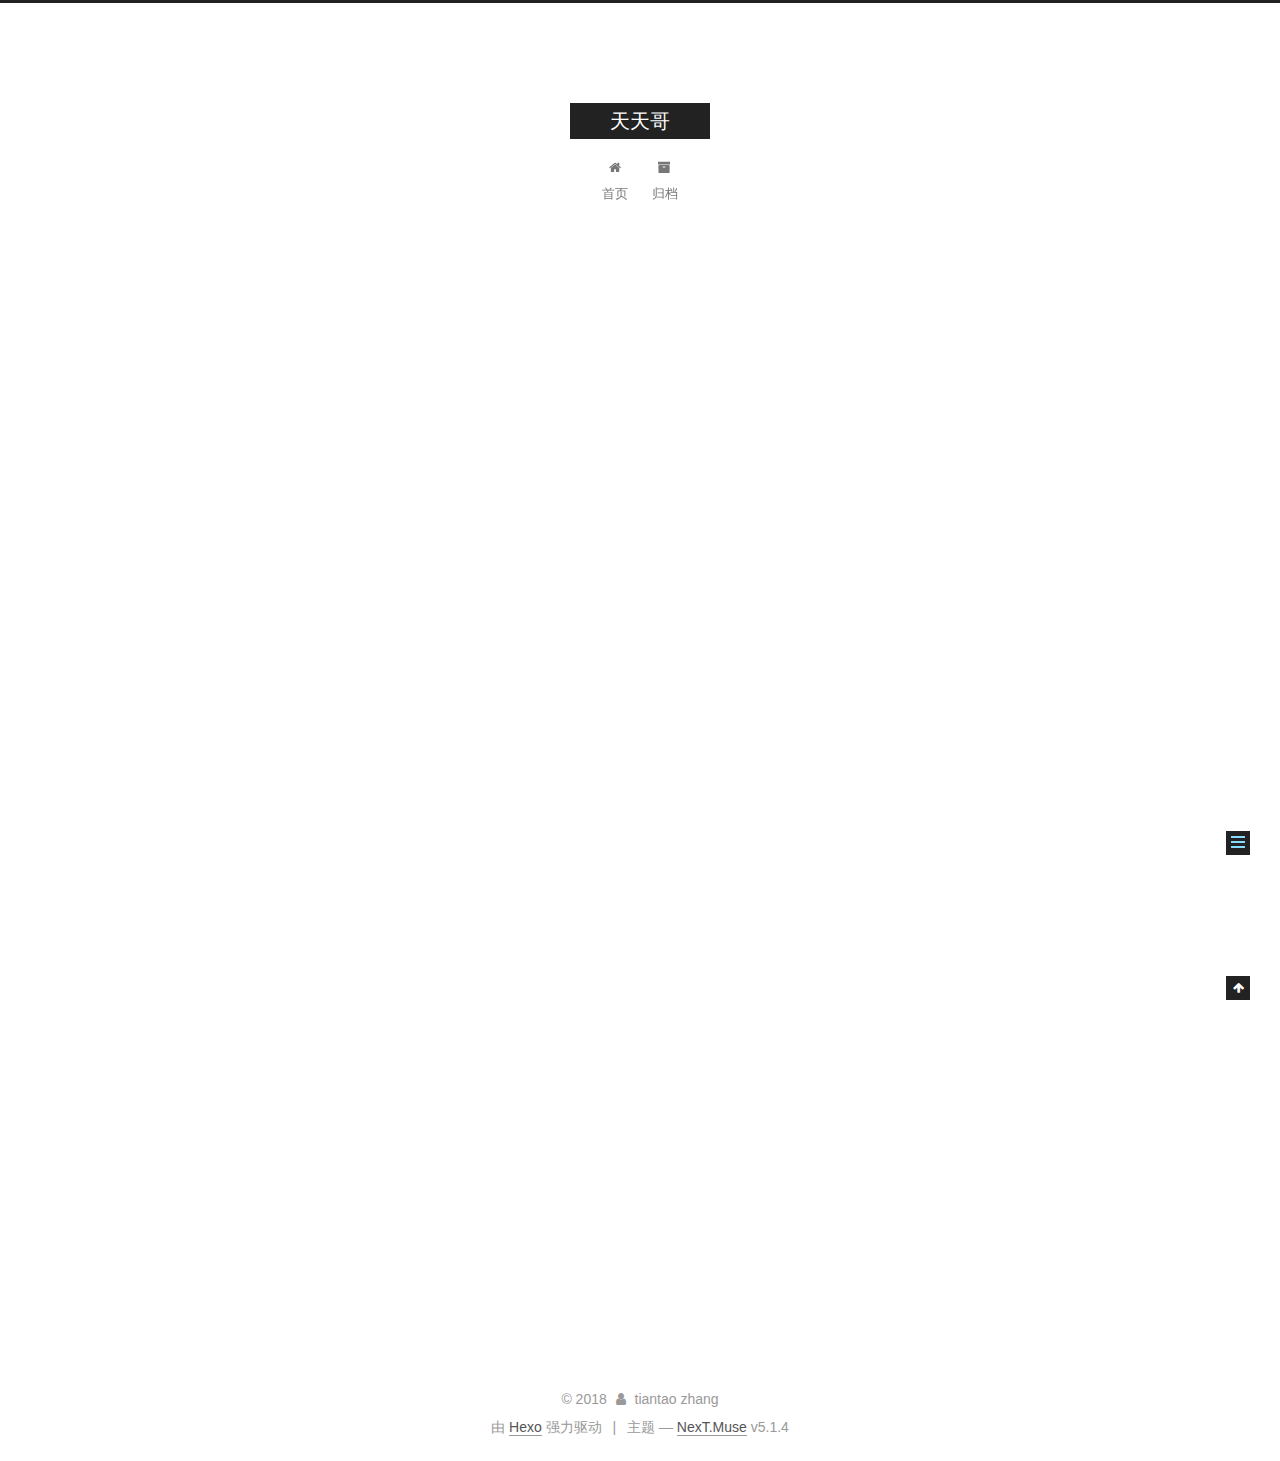
<file: 2018/08/24/hello-world/index.html>
<!DOCTYPE html>



  


<html class="theme-next muse use-motion" lang="zh-Hans">
<head>
  <meta charset="UTF-8"/>
<meta http-equiv="X-UA-Compatible" content="IE=edge" />
<meta name="viewport" content="width=device-width, initial-scale=1, maximum-scale=1"/>
<meta name="theme-color" content="#222">









<meta http-equiv="Cache-Control" content="no-transform" />
<meta http-equiv="Cache-Control" content="no-siteapp" />
















  
  
  <link href="/lib/fancybox/source/jquery.fancybox.css?v=2.1.5" rel="stylesheet" type="text/css" />







<link href="/lib/font-awesome/css/font-awesome.min.css?v=4.6.2" rel="stylesheet" type="text/css" />

<link href="/css/main.css?v=5.1.4" rel="stylesheet" type="text/css" />


  <link rel="apple-touch-icon" sizes="180x180" href="/images/apple-touch-icon-next.png?v=5.1.4">


  <link rel="icon" type="image/png" sizes="32x32" href="/images/favicon-32x32-next.png?v=5.1.4">


  <link rel="icon" type="image/png" sizes="16x16" href="/images/favicon-16x16-next.png?v=5.1.4">


  <link rel="mask-icon" href="/images/logo.svg?v=5.1.4" color="#222">





  <meta name="keywords" content="Hexo, NexT" />










<meta name="description" content="Welcome to Hexo! This is your very first post. Check documentation for more info. If you get any problems when using Hexo, you can find the answer in troubleshooting or you can ask me on GitHub. Quick">
<meta property="og:type" content="article">
<meta property="og:title" content="Hello World">
<meta property="og:url" content="http://yoursite.com/2018/08/24/hello-world/index.html">
<meta property="og:site_name" content="天天哥">
<meta property="og:description" content="Welcome to Hexo! This is your very first post. Check documentation for more info. If you get any problems when using Hexo, you can find the answer in troubleshooting or you can ask me on GitHub. Quick">
<meta property="og:locale" content="zh-Hans">
<meta property="og:updated_time" content="2018-08-23T17:06:48.000Z">
<meta name="twitter:card" content="summary">
<meta name="twitter:title" content="Hello World">
<meta name="twitter:description" content="Welcome to Hexo! This is your very first post. Check documentation for more info. If you get any problems when using Hexo, you can find the answer in troubleshooting or you can ask me on GitHub. Quick">



<script type="text/javascript" id="hexo.configurations">
  var NexT = window.NexT || {};
  var CONFIG = {
    root: '/',
    scheme: 'Muse',
    version: '5.1.4',
    sidebar: {"position":"left","display":"post","offset":12,"b2t":false,"scrollpercent":false,"onmobile":false},
    fancybox: true,
    tabs: true,
    motion: {"enable":true,"async":false,"transition":{"post_block":"fadeIn","post_header":"slideDownIn","post_body":"slideDownIn","coll_header":"slideLeftIn","sidebar":"slideUpIn"}},
    duoshuo: {
      userId: '0',
      author: '博主'
    },
    algolia: {
      applicationID: '',
      apiKey: '',
      indexName: '',
      hits: {"per_page":10},
      labels: {"input_placeholder":"Search for Posts","hits_empty":"We didn't find any results for the search: ${query}","hits_stats":"${hits} results found in ${time} ms"}
    }
  };
</script>



  <link rel="canonical" href="http://yoursite.com/2018/08/24/hello-world/"/>





  <title>Hello World | 天天哥</title>
  








</head>

<body itemscope itemtype="http://schema.org/WebPage" lang="zh-Hans">

  
  
    
  

  <div class="container sidebar-position-left page-post-detail">
    <div class="headband"></div>

    <header id="header" class="header" itemscope itemtype="http://schema.org/WPHeader">
      <div class="header-inner"><div class="site-brand-wrapper">
  <div class="site-meta ">
    

    <div class="custom-logo-site-title">
      <a href="/"  class="brand" rel="start">
        <span class="logo-line-before"><i></i></span>
        <span class="site-title">天天哥</span>
        <span class="logo-line-after"><i></i></span>
      </a>
    </div>
      
        <p class="site-subtitle"></p>
      
  </div>

  <div class="site-nav-toggle">
    <button>
      <span class="btn-bar"></span>
      <span class="btn-bar"></span>
      <span class="btn-bar"></span>
    </button>
  </div>
</div>

<nav class="site-nav">
  

  
    <ul id="menu" class="menu">
      
        
        <li class="menu-item menu-item-home">
          <a href="/" rel="section">
            
              <i class="menu-item-icon fa fa-fw fa-home"></i> <br />
            
            首页
          </a>
        </li>
      
        
        <li class="menu-item menu-item-archives">
          <a href="/archives/" rel="section">
            
              <i class="menu-item-icon fa fa-fw fa-archive"></i> <br />
            
            归档
          </a>
        </li>
      

      
    </ul>
  

  
</nav>



 </div>
    </header>

    <main id="main" class="main">
      <div class="main-inner">
        <div class="content-wrap">
          <div id="content" class="content">
            

  <div id="posts" class="posts-expand">
    

  

  
  
  

  <article class="post post-type-normal" itemscope itemtype="http://schema.org/Article">
  
  
  
  <div class="post-block">
    <link itemprop="mainEntityOfPage" href="http://yoursite.com/2018/08/24/hello-world/">

    <span hidden itemprop="author" itemscope itemtype="http://schema.org/Person">
      <meta itemprop="name" content="tiantao zhang">
      <meta itemprop="description" content="">
      <meta itemprop="image" content="/images/avatar.gif">
    </span>

    <span hidden itemprop="publisher" itemscope itemtype="http://schema.org/Organization">
      <meta itemprop="name" content="天天哥">
    </span>

    
      <header class="post-header">

        
        
          <h1 class="post-title" itemprop="name headline">Hello World</h1>
        

        <div class="post-meta">
          <span class="post-time">
            
              <span class="post-meta-item-icon">
                <i class="fa fa-calendar-o"></i>
              </span>
              
                <span class="post-meta-item-text">发表于</span>
              
              <time title="创建于" itemprop="dateCreated datePublished" datetime="2018-08-24T01:06:48+08:00">
                2018-08-24
              </time>
            

            

            
          </span>

          

          
            
          

          
          

          

          

          

        </div>
      </header>
    

    
    
    
    <div class="post-body" itemprop="articleBody">

      
      

      
        <p>Welcome to <a href="https://hexo.io/" target="_blank" rel="noopener">Hexo</a>! This is your very first post. Check <a href="https://hexo.io/docs/" target="_blank" rel="noopener">documentation</a> for more info. If you get any problems when using Hexo, you can find the answer in <a href="https://hexo.io/docs/troubleshooting.html" target="_blank" rel="noopener">troubleshooting</a> or you can ask me on <a href="https://github.com/hexojs/hexo/issues" target="_blank" rel="noopener">GitHub</a>.</p>
<h2 id="Quick-Start"><a href="#Quick-Start" class="headerlink" title="Quick Start"></a>Quick Start</h2><h3 id="Create-a-new-post"><a href="#Create-a-new-post" class="headerlink" title="Create a new post"></a>Create a new post</h3><figure class="highlight bash"><table><tr><td class="gutter"><pre><span class="line">1</span><br></pre></td><td class="code"><pre><span class="line">$ hexo new <span class="string">"My New Post"</span></span><br></pre></td></tr></table></figure>
<p>More info: <a href="https://hexo.io/docs/writing.html" target="_blank" rel="noopener">Writing</a></p>
<h3 id="Run-server"><a href="#Run-server" class="headerlink" title="Run server"></a>Run server</h3><figure class="highlight bash"><table><tr><td class="gutter"><pre><span class="line">1</span><br></pre></td><td class="code"><pre><span class="line">$ hexo server</span><br></pre></td></tr></table></figure>
<p>More info: <a href="https://hexo.io/docs/server.html" target="_blank" rel="noopener">Server</a></p>
<h3 id="Generate-static-files"><a href="#Generate-static-files" class="headerlink" title="Generate static files"></a>Generate static files</h3><figure class="highlight bash"><table><tr><td class="gutter"><pre><span class="line">1</span><br></pre></td><td class="code"><pre><span class="line">$ hexo generate</span><br></pre></td></tr></table></figure>
<p>More info: <a href="https://hexo.io/docs/generating.html" target="_blank" rel="noopener">Generating</a></p>
<h3 id="Deploy-to-remote-sites"><a href="#Deploy-to-remote-sites" class="headerlink" title="Deploy to remote sites"></a>Deploy to remote sites</h3><figure class="highlight bash"><table><tr><td class="gutter"><pre><span class="line">1</span><br></pre></td><td class="code"><pre><span class="line">$ hexo deploy</span><br></pre></td></tr></table></figure>
<p>More info: <a href="https://hexo.io/docs/deployment.html" target="_blank" rel="noopener">Deployment</a></p>

      
    </div>
    
    
    

    

    

    

    <footer class="post-footer">
      

      
      
      

      
        <div class="post-nav">
          <div class="post-nav-next post-nav-item">
            
          </div>

          <span class="post-nav-divider"></span>

          <div class="post-nav-prev post-nav-item">
            
              <a href="/2018/08/25/first-blood/" rel="prev" title="First Blood">
                First Blood <i class="fa fa-chevron-right"></i>
              </a>
            
          </div>
        </div>
      

      
      
    </footer>
  </div>
  
  
  
  </article>



    <div class="post-spread">
      
    </div>
  </div>


          </div>
          


          

  



        </div>
        
          
  
  <div class="sidebar-toggle">
    <div class="sidebar-toggle-line-wrap">
      <span class="sidebar-toggle-line sidebar-toggle-line-first"></span>
      <span class="sidebar-toggle-line sidebar-toggle-line-middle"></span>
      <span class="sidebar-toggle-line sidebar-toggle-line-last"></span>
    </div>
  </div>

  <aside id="sidebar" class="sidebar">
    
    <div class="sidebar-inner">

      

      
        <ul class="sidebar-nav motion-element">
          <li class="sidebar-nav-toc sidebar-nav-active" data-target="post-toc-wrap">
            文章目录
          </li>
          <li class="sidebar-nav-overview" data-target="site-overview-wrap">
            站点概览
          </li>
        </ul>
      

      <section class="site-overview-wrap sidebar-panel">
        <div class="site-overview">
          <div class="site-author motion-element" itemprop="author" itemscope itemtype="http://schema.org/Person">
            
              <p class="site-author-name" itemprop="name">tiantao zhang</p>
              <p class="site-description motion-element" itemprop="description"></p>
          </div>

          <nav class="site-state motion-element">

            
              <div class="site-state-item site-state-posts">
              
                <a href="/archives/">
              
                  <span class="site-state-item-count">3</span>
                  <span class="site-state-item-name">日志</span>
                </a>
              </div>
            

            

            

          </nav>

          

          

          
          

          
          

          

        </div>
      </section>

      
      <!--noindex-->
        <section class="post-toc-wrap motion-element sidebar-panel sidebar-panel-active">
          <div class="post-toc">

            
              
            

            
              <div class="post-toc-content"><ol class="nav"><li class="nav-item nav-level-2"><a class="nav-link" href="#Quick-Start"><span class="nav-number">1.</span> <span class="nav-text">Quick Start</span></a><ol class="nav-child"><li class="nav-item nav-level-3"><a class="nav-link" href="#Create-a-new-post"><span class="nav-number">1.1.</span> <span class="nav-text">Create a new post</span></a></li><li class="nav-item nav-level-3"><a class="nav-link" href="#Run-server"><span class="nav-number">1.2.</span> <span class="nav-text">Run server</span></a></li><li class="nav-item nav-level-3"><a class="nav-link" href="#Generate-static-files"><span class="nav-number">1.3.</span> <span class="nav-text">Generate static files</span></a></li><li class="nav-item nav-level-3"><a class="nav-link" href="#Deploy-to-remote-sites"><span class="nav-number">1.4.</span> <span class="nav-text">Deploy to remote sites</span></a></li></ol></li></ol></div>
            

          </div>
        </section>
      <!--/noindex-->
      

      

    </div>
  </aside>


        
      </div>
    </main>

    <footer id="footer" class="footer">
      <div class="footer-inner">
        <div class="copyright">&copy; <span itemprop="copyrightYear">2018</span>
  <span class="with-love">
    <i class="fa fa-user"></i>
  </span>
  <span class="author" itemprop="copyrightHolder">tiantao zhang</span>

  
</div>


  <div class="powered-by">由 <a class="theme-link" target="_blank" href="https://hexo.io">Hexo</a> 强力驱动</div>



  <span class="post-meta-divider">|</span>



  <div class="theme-info">主题 &mdash; <a class="theme-link" target="_blank" href="https://github.com/iissnan/hexo-theme-next">NexT.Muse</a> v5.1.4</div>




        







        
      </div>
    </footer>

    
      <div class="back-to-top">
        <i class="fa fa-arrow-up"></i>
        
      </div>
    

    

  </div>

  

<script type="text/javascript">
  if (Object.prototype.toString.call(window.Promise) !== '[object Function]') {
    window.Promise = null;
  }
</script>









  












  
  
    <script type="text/javascript" src="/lib/jquery/index.js?v=2.1.3"></script>
  

  
  
    <script type="text/javascript" src="/lib/fastclick/lib/fastclick.min.js?v=1.0.6"></script>
  

  
  
    <script type="text/javascript" src="/lib/jquery_lazyload/jquery.lazyload.js?v=1.9.7"></script>
  

  
  
    <script type="text/javascript" src="/lib/velocity/velocity.min.js?v=1.2.1"></script>
  

  
  
    <script type="text/javascript" src="/lib/velocity/velocity.ui.min.js?v=1.2.1"></script>
  

  
  
    <script type="text/javascript" src="/lib/fancybox/source/jquery.fancybox.pack.js?v=2.1.5"></script>
  


  


  <script type="text/javascript" src="/js/src/utils.js?v=5.1.4"></script>

  <script type="text/javascript" src="/js/src/motion.js?v=5.1.4"></script>



  
  

  
  <script type="text/javascript" src="/js/src/scrollspy.js?v=5.1.4"></script>
<script type="text/javascript" src="/js/src/post-details.js?v=5.1.4"></script>



  


  <script type="text/javascript" src="/js/src/bootstrap.js?v=5.1.4"></script>



  


  




	





  





  












  





  

  

  

  
  

  

  

  

</body>
</html>
</file>
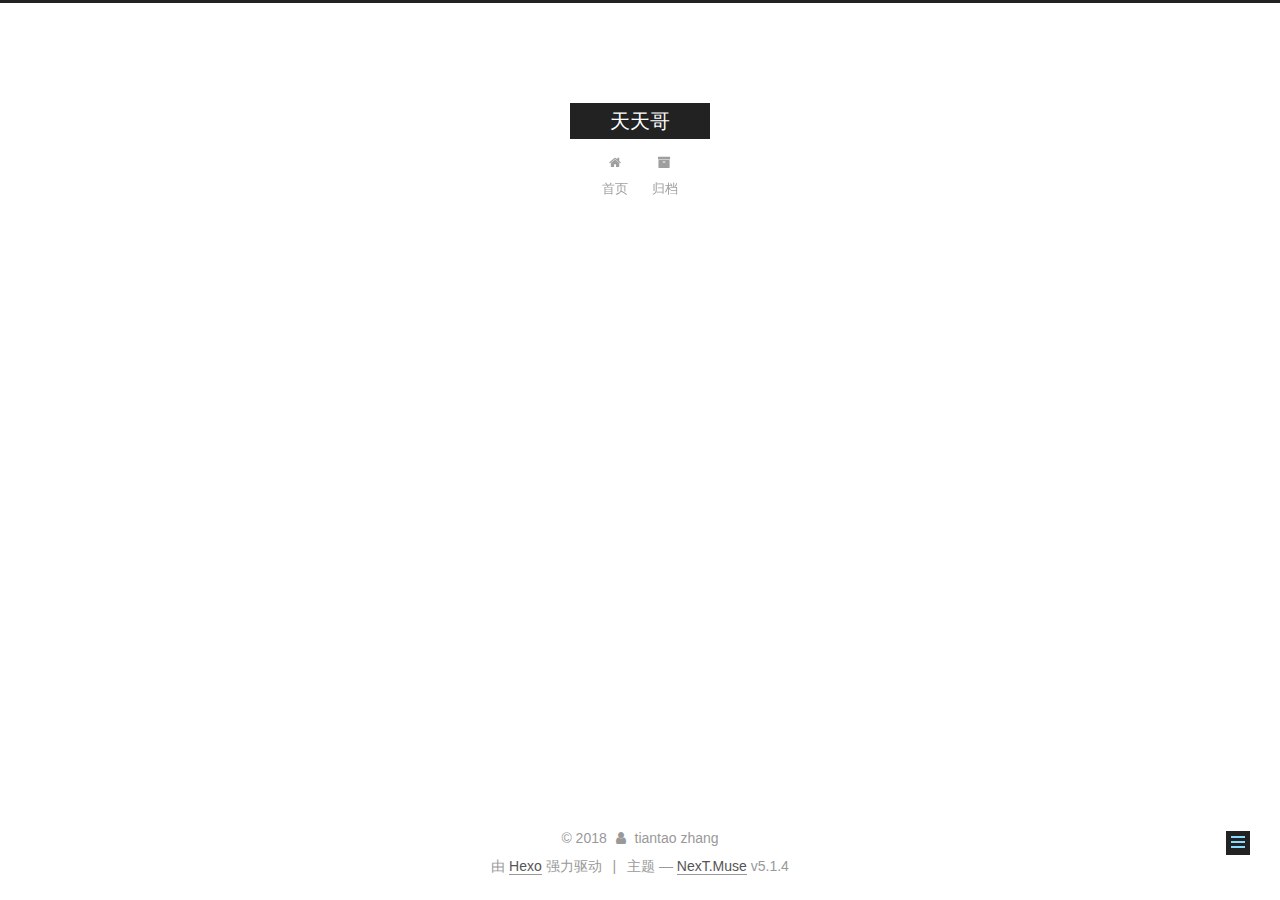
<file: 2018/08/25/double-kill/index.html>
<!DOCTYPE html>



  


<html class="theme-next muse use-motion" lang="zh-Hans">
<head>
  <meta charset="UTF-8"/>
<meta http-equiv="X-UA-Compatible" content="IE=edge" />
<meta name="viewport" content="width=device-width, initial-scale=1, maximum-scale=1"/>
<meta name="theme-color" content="#222">









<meta http-equiv="Cache-Control" content="no-transform" />
<meta http-equiv="Cache-Control" content="no-siteapp" />
















  
  
  <link href="/lib/fancybox/source/jquery.fancybox.css?v=2.1.5" rel="stylesheet" type="text/css" />







<link href="/lib/font-awesome/css/font-awesome.min.css?v=4.6.2" rel="stylesheet" type="text/css" />

<link href="/css/main.css?v=5.1.4" rel="stylesheet" type="text/css" />


  <link rel="apple-touch-icon" sizes="180x180" href="/images/apple-touch-icon-next.png?v=5.1.4">


  <link rel="icon" type="image/png" sizes="32x32" href="/images/favicon-32x32-next.png?v=5.1.4">


  <link rel="icon" type="image/png" sizes="16x16" href="/images/favicon-16x16-next.png?v=5.1.4">


  <link rel="mask-icon" href="/images/logo.svg?v=5.1.4" color="#222">





  <meta name="keywords" content="Hexo, NexT" />










<meta property="og:type" content="article">
<meta property="og:title" content="double-kill">
<meta property="og:url" content="http://yoursite.com/2018/08/25/double-kill/index.html">
<meta property="og:site_name" content="天天哥">
<meta property="og:locale" content="zh-Hans">
<meta property="og:updated_time" content="2018-08-25T10:21:56.000Z">
<meta name="twitter:card" content="summary">
<meta name="twitter:title" content="double-kill">



<script type="text/javascript" id="hexo.configurations">
  var NexT = window.NexT || {};
  var CONFIG = {
    root: '/',
    scheme: 'Muse',
    version: '5.1.4',
    sidebar: {"position":"left","display":"post","offset":12,"b2t":false,"scrollpercent":false,"onmobile":false},
    fancybox: true,
    tabs: true,
    motion: {"enable":true,"async":false,"transition":{"post_block":"fadeIn","post_header":"slideDownIn","post_body":"slideDownIn","coll_header":"slideLeftIn","sidebar":"slideUpIn"}},
    duoshuo: {
      userId: '0',
      author: '博主'
    },
    algolia: {
      applicationID: '',
      apiKey: '',
      indexName: '',
      hits: {"per_page":10},
      labels: {"input_placeholder":"Search for Posts","hits_empty":"We didn't find any results for the search: ${query}","hits_stats":"${hits} results found in ${time} ms"}
    }
  };
</script>



  <link rel="canonical" href="http://yoursite.com/2018/08/25/double-kill/"/>





  <title>double-kill | 天天哥</title>
  








</head>

<body itemscope itemtype="http://schema.org/WebPage" lang="zh-Hans">

  
  
    
  

  <div class="container sidebar-position-left page-post-detail">
    <div class="headband"></div>

    <header id="header" class="header" itemscope itemtype="http://schema.org/WPHeader">
      <div class="header-inner"><div class="site-brand-wrapper">
  <div class="site-meta ">
    

    <div class="custom-logo-site-title">
      <a href="/"  class="brand" rel="start">
        <span class="logo-line-before"><i></i></span>
        <span class="site-title">天天哥</span>
        <span class="logo-line-after"><i></i></span>
      </a>
    </div>
      
        <p class="site-subtitle"></p>
      
  </div>

  <div class="site-nav-toggle">
    <button>
      <span class="btn-bar"></span>
      <span class="btn-bar"></span>
      <span class="btn-bar"></span>
    </button>
  </div>
</div>

<nav class="site-nav">
  

  
    <ul id="menu" class="menu">
      
        
        <li class="menu-item menu-item-home">
          <a href="/" rel="section">
            
              <i class="menu-item-icon fa fa-fw fa-home"></i> <br />
            
            首页
          </a>
        </li>
      
        
        <li class="menu-item menu-item-archives">
          <a href="/archives/" rel="section">
            
              <i class="menu-item-icon fa fa-fw fa-archive"></i> <br />
            
            归档
          </a>
        </li>
      

      
    </ul>
  

  
</nav>



 </div>
    </header>

    <main id="main" class="main">
      <div class="main-inner">
        <div class="content-wrap">
          <div id="content" class="content">
            

  <div id="posts" class="posts-expand">
    

  

  
  
  

  <article class="post post-type-normal" itemscope itemtype="http://schema.org/Article">
  
  
  
  <div class="post-block">
    <link itemprop="mainEntityOfPage" href="http://yoursite.com/2018/08/25/double-kill/">

    <span hidden itemprop="author" itemscope itemtype="http://schema.org/Person">
      <meta itemprop="name" content="tiantao zhang">
      <meta itemprop="description" content="">
      <meta itemprop="image" content="/images/avatar.gif">
    </span>

    <span hidden itemprop="publisher" itemscope itemtype="http://schema.org/Organization">
      <meta itemprop="name" content="天天哥">
    </span>

    
      <header class="post-header">

        
        
          <h1 class="post-title" itemprop="name headline">double-kill</h1>
        

        <div class="post-meta">
          <span class="post-time">
            
              <span class="post-meta-item-icon">
                <i class="fa fa-calendar-o"></i>
              </span>
              
                <span class="post-meta-item-text">发表于</span>
              
              <time title="创建于" itemprop="dateCreated datePublished" datetime="2018-08-25T18:21:56+08:00">
                2018-08-25
              </time>
            

            

            
          </span>

          

          
            
          

          
          

          

          

          

        </div>
      </header>
    

    
    
    
    <div class="post-body" itemprop="articleBody">

      
      

      
        
      
    </div>
    
    
    

    

    

    

    <footer class="post-footer">
      

      
      
      

      
        <div class="post-nav">
          <div class="post-nav-next post-nav-item">
            
              <a href="/2018/08/25/first-blood/" rel="next" title="First Blood">
                <i class="fa fa-chevron-left"></i> First Blood
              </a>
            
          </div>

          <span class="post-nav-divider"></span>

          <div class="post-nav-prev post-nav-item">
            
          </div>
        </div>
      

      
      
    </footer>
  </div>
  
  
  
  </article>



    <div class="post-spread">
      
    </div>
  </div>


          </div>
          


          

  



        </div>
        
          
  
  <div class="sidebar-toggle">
    <div class="sidebar-toggle-line-wrap">
      <span class="sidebar-toggle-line sidebar-toggle-line-first"></span>
      <span class="sidebar-toggle-line sidebar-toggle-line-middle"></span>
      <span class="sidebar-toggle-line sidebar-toggle-line-last"></span>
    </div>
  </div>

  <aside id="sidebar" class="sidebar">
    
    <div class="sidebar-inner">

      

      

      <section class="site-overview-wrap sidebar-panel sidebar-panel-active">
        <div class="site-overview">
          <div class="site-author motion-element" itemprop="author" itemscope itemtype="http://schema.org/Person">
            
              <p class="site-author-name" itemprop="name">tiantao zhang</p>
              <p class="site-description motion-element" itemprop="description"></p>
          </div>

          <nav class="site-state motion-element">

            
              <div class="site-state-item site-state-posts">
              
                <a href="/archives/">
              
                  <span class="site-state-item-count">3</span>
                  <span class="site-state-item-name">日志</span>
                </a>
              </div>
            

            

            

          </nav>

          

          

          
          

          
          

          

        </div>
      </section>

      

      

    </div>
  </aside>


        
      </div>
    </main>

    <footer id="footer" class="footer">
      <div class="footer-inner">
        <div class="copyright">&copy; <span itemprop="copyrightYear">2018</span>
  <span class="with-love">
    <i class="fa fa-user"></i>
  </span>
  <span class="author" itemprop="copyrightHolder">tiantao zhang</span>

  
</div>


  <div class="powered-by">由 <a class="theme-link" target="_blank" href="https://hexo.io">Hexo</a> 强力驱动</div>



  <span class="post-meta-divider">|</span>



  <div class="theme-info">主题 &mdash; <a class="theme-link" target="_blank" href="https://github.com/iissnan/hexo-theme-next">NexT.Muse</a> v5.1.4</div>




        







        
      </div>
    </footer>

    
      <div class="back-to-top">
        <i class="fa fa-arrow-up"></i>
        
      </div>
    

    

  </div>

  

<script type="text/javascript">
  if (Object.prototype.toString.call(window.Promise) !== '[object Function]') {
    window.Promise = null;
  }
</script>









  












  
  
    <script type="text/javascript" src="/lib/jquery/index.js?v=2.1.3"></script>
  

  
  
    <script type="text/javascript" src="/lib/fastclick/lib/fastclick.min.js?v=1.0.6"></script>
  

  
  
    <script type="text/javascript" src="/lib/jquery_lazyload/jquery.lazyload.js?v=1.9.7"></script>
  

  
  
    <script type="text/javascript" src="/lib/velocity/velocity.min.js?v=1.2.1"></script>
  

  
  
    <script type="text/javascript" src="/lib/velocity/velocity.ui.min.js?v=1.2.1"></script>
  

  
  
    <script type="text/javascript" src="/lib/fancybox/source/jquery.fancybox.pack.js?v=2.1.5"></script>
  


  


  <script type="text/javascript" src="/js/src/utils.js?v=5.1.4"></script>

  <script type="text/javascript" src="/js/src/motion.js?v=5.1.4"></script>



  
  

  
  <script type="text/javascript" src="/js/src/scrollspy.js?v=5.1.4"></script>
<script type="text/javascript" src="/js/src/post-details.js?v=5.1.4"></script>



  


  <script type="text/javascript" src="/js/src/bootstrap.js?v=5.1.4"></script>



  


  




	





  





  












  





  

  

  

  
  

  

  

  

</body>
</html>
</file>
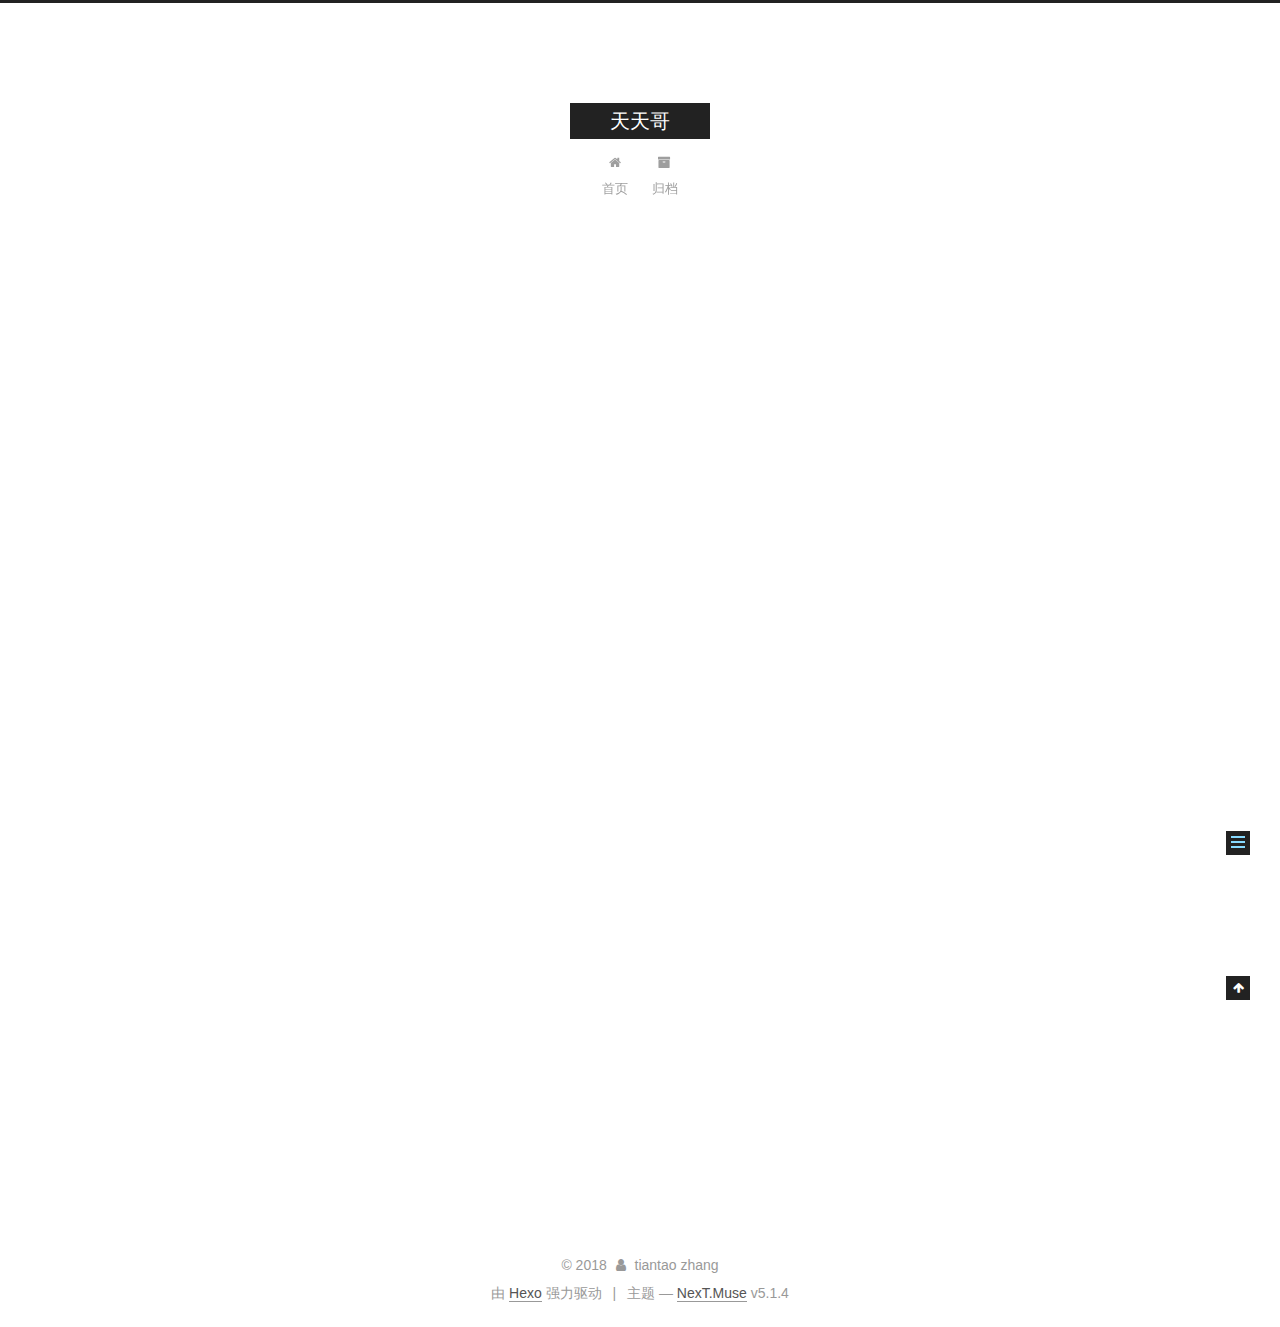
<file: 2018/08/25/first-blood/index.html>
<!DOCTYPE html>



  


<html class="theme-next muse use-motion" lang="zh-Hans">
<head>
  <meta charset="UTF-8"/>
<meta http-equiv="X-UA-Compatible" content="IE=edge" />
<meta name="viewport" content="width=device-width, initial-scale=1, maximum-scale=1"/>
<meta name="theme-color" content="#222">









<meta http-equiv="Cache-Control" content="no-transform" />
<meta http-equiv="Cache-Control" content="no-siteapp" />
















  
  
  <link href="/lib/fancybox/source/jquery.fancybox.css?v=2.1.5" rel="stylesheet" type="text/css" />







<link href="/lib/font-awesome/css/font-awesome.min.css?v=4.6.2" rel="stylesheet" type="text/css" />

<link href="/css/main.css?v=5.1.4" rel="stylesheet" type="text/css" />


  <link rel="apple-touch-icon" sizes="180x180" href="/images/apple-touch-icon-next.png?v=5.1.4">


  <link rel="icon" type="image/png" sizes="32x32" href="/images/favicon-32x32-next.png?v=5.1.4">


  <link rel="icon" type="image/png" sizes="16x16" href="/images/favicon-16x16-next.png?v=5.1.4">


  <link rel="mask-icon" href="/images/logo.svg?v=5.1.4" color="#222">





  <meta name="keywords" content="Hexo, NexT" />










<meta name="description" content="Create a new post$ hexo new “My New Post”1234567More info: [Writing](https://hexo.io/docs/writing.html)### Run server``` bash$ hexo server More info: Server Generate static files1$ hexo generate More">
<meta property="og:type" content="article">
<meta property="og:title" content="First Blood">
<meta property="og:url" content="http://yoursite.com/2018/08/25/first-blood/index.html">
<meta property="og:site_name" content="天天哥">
<meta property="og:description" content="Create a new post$ hexo new “My New Post”1234567More info: [Writing](https://hexo.io/docs/writing.html)### Run server``` bash$ hexo server More info: Server Generate static files1$ hexo generate More">
<meta property="og:locale" content="zh-Hans">
<meta property="og:updated_time" content="2018-08-25T10:06:09.000Z">
<meta name="twitter:card" content="summary">
<meta name="twitter:title" content="First Blood">
<meta name="twitter:description" content="Create a new post$ hexo new “My New Post”1234567More info: [Writing](https://hexo.io/docs/writing.html)### Run server``` bash$ hexo server More info: Server Generate static files1$ hexo generate More">



<script type="text/javascript" id="hexo.configurations">
  var NexT = window.NexT || {};
  var CONFIG = {
    root: '/',
    scheme: 'Muse',
    version: '5.1.4',
    sidebar: {"position":"left","display":"post","offset":12,"b2t":false,"scrollpercent":false,"onmobile":false},
    fancybox: true,
    tabs: true,
    motion: {"enable":true,"async":false,"transition":{"post_block":"fadeIn","post_header":"slideDownIn","post_body":"slideDownIn","coll_header":"slideLeftIn","sidebar":"slideUpIn"}},
    duoshuo: {
      userId: '0',
      author: '博主'
    },
    algolia: {
      applicationID: '',
      apiKey: '',
      indexName: '',
      hits: {"per_page":10},
      labels: {"input_placeholder":"Search for Posts","hits_empty":"We didn't find any results for the search: ${query}","hits_stats":"${hits} results found in ${time} ms"}
    }
  };
</script>



  <link rel="canonical" href="http://yoursite.com/2018/08/25/first-blood/"/>





  <title>First Blood | 天天哥</title>
  








</head>

<body itemscope itemtype="http://schema.org/WebPage" lang="zh-Hans">

  
  
    
  

  <div class="container sidebar-position-left page-post-detail">
    <div class="headband"></div>

    <header id="header" class="header" itemscope itemtype="http://schema.org/WPHeader">
      <div class="header-inner"><div class="site-brand-wrapper">
  <div class="site-meta ">
    

    <div class="custom-logo-site-title">
      <a href="/"  class="brand" rel="start">
        <span class="logo-line-before"><i></i></span>
        <span class="site-title">天天哥</span>
        <span class="logo-line-after"><i></i></span>
      </a>
    </div>
      
        <p class="site-subtitle"></p>
      
  </div>

  <div class="site-nav-toggle">
    <button>
      <span class="btn-bar"></span>
      <span class="btn-bar"></span>
      <span class="btn-bar"></span>
    </button>
  </div>
</div>

<nav class="site-nav">
  

  
    <ul id="menu" class="menu">
      
        
        <li class="menu-item menu-item-home">
          <a href="/" rel="section">
            
              <i class="menu-item-icon fa fa-fw fa-home"></i> <br />
            
            首页
          </a>
        </li>
      
        
        <li class="menu-item menu-item-archives">
          <a href="/archives/" rel="section">
            
              <i class="menu-item-icon fa fa-fw fa-archive"></i> <br />
            
            归档
          </a>
        </li>
      

      
    </ul>
  

  
</nav>



 </div>
    </header>

    <main id="main" class="main">
      <div class="main-inner">
        <div class="content-wrap">
          <div id="content" class="content">
            

  <div id="posts" class="posts-expand">
    

  

  
  
  

  <article class="post post-type-normal" itemscope itemtype="http://schema.org/Article">
  
  
  
  <div class="post-block">
    <link itemprop="mainEntityOfPage" href="http://yoursite.com/2018/08/25/first-blood/">

    <span hidden itemprop="author" itemscope itemtype="http://schema.org/Person">
      <meta itemprop="name" content="tiantao zhang">
      <meta itemprop="description" content="">
      <meta itemprop="image" content="/images/avatar.gif">
    </span>

    <span hidden itemprop="publisher" itemscope itemtype="http://schema.org/Organization">
      <meta itemprop="name" content="天天哥">
    </span>

    
      <header class="post-header">

        
        
          <h1 class="post-title" itemprop="name headline">First Blood</h1>
        

        <div class="post-meta">
          <span class="post-time">
            
              <span class="post-meta-item-icon">
                <i class="fa fa-calendar-o"></i>
              </span>
              
                <span class="post-meta-item-text">发表于</span>
              
              <time title="创建于" itemprop="dateCreated datePublished" datetime="2018-08-25T18:06:09+08:00">
                2018-08-25
              </time>
            

            

            
          </span>

          

          
            
          

          
          

          

          

          

        </div>
      </header>
    

    
    
    
    <div class="post-body" itemprop="articleBody">

      
      

      
        <h3 id="Create-a-new-post"><a href="#Create-a-new-post" class="headerlink" title="Create a new post"></a>Create a new post</h3><p>$ hexo new “My New Post”<br><figure class="highlight plain"><table><tr><td class="gutter"><pre><span class="line">1</span><br><span class="line">2</span><br><span class="line">3</span><br><span class="line">4</span><br><span class="line">5</span><br><span class="line">6</span><br><span class="line">7</span><br></pre></td><td class="code"><pre><span class="line"></span><br><span class="line">More info: [Writing](https://hexo.io/docs/writing.html)</span><br><span class="line"></span><br><span class="line">### Run server</span><br><span class="line"></span><br><span class="line">``` bash</span><br><span class="line">$ hexo server</span><br></pre></td></tr></table></figure></p>
<p>More info: <a href="https://hexo.io/docs/server.html" target="_blank" rel="noopener">Server</a></p>
<h3 id="Generate-static-files"><a href="#Generate-static-files" class="headerlink" title="Generate static files"></a>Generate static files</h3><figure class="highlight bash"><table><tr><td class="gutter"><pre><span class="line">1</span><br></pre></td><td class="code"><pre><span class="line">$ hexo generate</span><br></pre></td></tr></table></figure>
<p>More info: <a href="https://hexo.io/docs/generating.html" target="_blank" rel="noopener">Generating</a></p>
<h3 id="Deploy-to-remote-sites"><a href="#Deploy-to-remote-sites" class="headerlink" title="Deploy to remote sites"></a>Deploy to remote sites</h3><figure class="highlight bash"><table><tr><td class="gutter"><pre><span class="line">1</span><br></pre></td><td class="code"><pre><span class="line">$ hexo deploy</span><br></pre></td></tr></table></figure>
<p>More info: <a href="https://hexo.io/docs/deployment.html" target="_blank" rel="noopener">Deployment</a></p>

      
    </div>
    
    
    

    

    

    

    <footer class="post-footer">
      

      
      
      

      
        <div class="post-nav">
          <div class="post-nav-next post-nav-item">
            
              <a href="/2018/08/24/hello-world/" rel="next" title="Hello World">
                <i class="fa fa-chevron-left"></i> Hello World
              </a>
            
          </div>

          <span class="post-nav-divider"></span>

          <div class="post-nav-prev post-nav-item">
            
              <a href="/2018/08/25/double-kill/" rel="prev" title="double-kill">
                double-kill <i class="fa fa-chevron-right"></i>
              </a>
            
          </div>
        </div>
      

      
      
    </footer>
  </div>
  
  
  
  </article>



    <div class="post-spread">
      
    </div>
  </div>


          </div>
          


          

  



        </div>
        
          
  
  <div class="sidebar-toggle">
    <div class="sidebar-toggle-line-wrap">
      <span class="sidebar-toggle-line sidebar-toggle-line-first"></span>
      <span class="sidebar-toggle-line sidebar-toggle-line-middle"></span>
      <span class="sidebar-toggle-line sidebar-toggle-line-last"></span>
    </div>
  </div>

  <aside id="sidebar" class="sidebar">
    
    <div class="sidebar-inner">

      

      
        <ul class="sidebar-nav motion-element">
          <li class="sidebar-nav-toc sidebar-nav-active" data-target="post-toc-wrap">
            文章目录
          </li>
          <li class="sidebar-nav-overview" data-target="site-overview-wrap">
            站点概览
          </li>
        </ul>
      

      <section class="site-overview-wrap sidebar-panel">
        <div class="site-overview">
          <div class="site-author motion-element" itemprop="author" itemscope itemtype="http://schema.org/Person">
            
              <p class="site-author-name" itemprop="name">tiantao zhang</p>
              <p class="site-description motion-element" itemprop="description"></p>
          </div>

          <nav class="site-state motion-element">

            
              <div class="site-state-item site-state-posts">
              
                <a href="/archives/">
              
                  <span class="site-state-item-count">3</span>
                  <span class="site-state-item-name">日志</span>
                </a>
              </div>
            

            

            

          </nav>

          

          

          
          

          
          

          

        </div>
      </section>

      
      <!--noindex-->
        <section class="post-toc-wrap motion-element sidebar-panel sidebar-panel-active">
          <div class="post-toc">

            
              
            

            
              <div class="post-toc-content"><ol class="nav"><li class="nav-item nav-level-3"><a class="nav-link" href="#Create-a-new-post"><span class="nav-number">1.</span> <span class="nav-text">Create a new post</span></a></li><li class="nav-item nav-level-3"><a class="nav-link" href="#Generate-static-files"><span class="nav-number">2.</span> <span class="nav-text">Generate static files</span></a></li><li class="nav-item nav-level-3"><a class="nav-link" href="#Deploy-to-remote-sites"><span class="nav-number">3.</span> <span class="nav-text">Deploy to remote sites</span></a></li></ol></div>
            

          </div>
        </section>
      <!--/noindex-->
      

      

    </div>
  </aside>


        
      </div>
    </main>

    <footer id="footer" class="footer">
      <div class="footer-inner">
        <div class="copyright">&copy; <span itemprop="copyrightYear">2018</span>
  <span class="with-love">
    <i class="fa fa-user"></i>
  </span>
  <span class="author" itemprop="copyrightHolder">tiantao zhang</span>

  
</div>


  <div class="powered-by">由 <a class="theme-link" target="_blank" href="https://hexo.io">Hexo</a> 强力驱动</div>



  <span class="post-meta-divider">|</span>



  <div class="theme-info">主题 &mdash; <a class="theme-link" target="_blank" href="https://github.com/iissnan/hexo-theme-next">NexT.Muse</a> v5.1.4</div>




        







        
      </div>
    </footer>

    
      <div class="back-to-top">
        <i class="fa fa-arrow-up"></i>
        
      </div>
    

    

  </div>

  

<script type="text/javascript">
  if (Object.prototype.toString.call(window.Promise) !== '[object Function]') {
    window.Promise = null;
  }
</script>









  












  
  
    <script type="text/javascript" src="/lib/jquery/index.js?v=2.1.3"></script>
  

  
  
    <script type="text/javascript" src="/lib/fastclick/lib/fastclick.min.js?v=1.0.6"></script>
  

  
  
    <script type="text/javascript" src="/lib/jquery_lazyload/jquery.lazyload.js?v=1.9.7"></script>
  

  
  
    <script type="text/javascript" src="/lib/velocity/velocity.min.js?v=1.2.1"></script>
  

  
  
    <script type="text/javascript" src="/lib/velocity/velocity.ui.min.js?v=1.2.1"></script>
  

  
  
    <script type="text/javascript" src="/lib/fancybox/source/jquery.fancybox.pack.js?v=2.1.5"></script>
  


  


  <script type="text/javascript" src="/js/src/utils.js?v=5.1.4"></script>

  <script type="text/javascript" src="/js/src/motion.js?v=5.1.4"></script>



  
  

  
  <script type="text/javascript" src="/js/src/scrollspy.js?v=5.1.4"></script>
<script type="text/javascript" src="/js/src/post-details.js?v=5.1.4"></script>



  


  <script type="text/javascript" src="/js/src/bootstrap.js?v=5.1.4"></script>



  


  




	





  





  












  





  

  

  

  
  

  

  

  

</body>
</html>
</file>
<file: css/main.css>
/* normalize.css v3.0.2 | MIT License | git.io/normalize */
html {
  font-family: sans-serif; /* 1 */
  -ms-text-size-adjust: 100%; /* 2 */
  -webkit-text-size-adjust: 100%; /* 2 */
}
body {
  margin: 0;
}
article,
aside,
details,
figcaption,
figure,
footer,
header,
hgroup,
main,
menu,
nav,
section,
summary {
  display: block;
}
audio,
canvas,
progress,
video {
  display: inline-block; /* 1 */
  vertical-align: baseline; /* 2 */
}
audio:not([controls]) {
  display: none;
  height: 0;
}
[hidden],
template {
  display: none;
}
a {
  background-color: transparent;
}
a:active,
a:hover {
  outline: 0;
}
abbr[title] {
  border-bottom: 1px dotted;
}
b,
strong {
  font-weight: bold;
}
dfn {
  font-style: italic;
}
h1 {
  font-size: 2em;
  margin: 0.67em 0;
}
mark {
  background: #ff0;
  color: #000;
}
small {
  font-size: 80%;
}
sub,
sup {
  font-size: 75%;
  line-height: 0;
  position: relative;
  vertical-align: baseline;
}
sup {
  top: -0.5em;
}
sub {
  bottom: -0.25em;
}
img {
  border: 0;
}
svg:not(:root) {
  overflow: hidden;
}
figure {
  margin: 1em 40px;
}
hr {
  -moz-box-sizing: content-box;
  box-sizing: content-box;
  height: 0;
}
pre {
  overflow: auto;
}
code,
kbd,
pre,
samp {
  font-family: monospace, monospace;
  font-size: 1em;
}
button,
input,
optgroup,
select,
textarea {
  color: inherit; /* 1 */
  font: inherit; /* 2 */
  margin: 0; /* 3 */
}
button {
  overflow: visible;
}
button,
select {
  text-transform: none;
}
button,
html input[type="button"],
input[type="reset"],
input[type="submit"] {
  -webkit-appearance: button; /* 2 */
  cursor: pointer; /* 3 */
}
button[disabled],
html input[disabled] {
  cursor: default;
}
button::-moz-focus-inner,
input::-moz-focus-inner {
  border: 0;
  padding: 0;
}
input {
  line-height: normal;
}
input[type="checkbox"],
input[type="radio"] {
  box-sizing: border-box; /* 1 */
  padding: 0; /* 2 */
}
input[type="number"]::-webkit-inner-spin-button,
input[type="number"]::-webkit-outer-spin-button {
  height: auto;
}
input[type="search"] {
  -webkit-appearance: textfield; /* 1 */
  -moz-box-sizing: content-box;
  -webkit-box-sizing: content-box; /* 2 */
  box-sizing: content-box;
}
input[type="search"]::-webkit-search-cancel-button,
input[type="search"]::-webkit-search-decoration {
  -webkit-appearance: none;
}
fieldset {
  border: 1px solid #c0c0c0;
  margin: 0 2px;
  padding: 0.35em 0.625em 0.75em;
}
legend {
  border: 0; /* 1 */
  padding: 0; /* 2 */
}
textarea {
  overflow: auto;
}
optgroup {
  font-weight: bold;
}
table {
  border-collapse: collapse;
  border-spacing: 0;
}
td,
th {
  padding: 0;
}
::selection {
  background: #262a30;
  color: #fff;
}
body {
  position: relative;
  font-family: 'Lato', "PingFang SC", "Microsoft YaHei", sans-serif;
  font-size: 14px;
  line-height: 2;
  color: #555;
  background: #fff;
}
@media (max-width: 767px) {
  body {
    padding-right: 0 !important;
  }
}
@media (min-width: 768px) and (max-width: 991px) {
  body {
    padding-right: 0 !important;
  }
}
@media (min-width: 1600px) {
  body {
    font-size: 16px;
  }
}
h1,
h2,
h3,
h4,
h5,
h6 {
  margin: 0;
  padding: 0;
  font-weight: bold;
  line-height: 1.5;
  font-family: 'Lato', "PingFang SC", "Microsoft YaHei", sans-serif;
}
h2,
h3,
h4,
h5,
h6 {
  margin: 20px 0 15px;
}
h1 {
  font-size: 22px;
}
@media (max-width: 767px) {
  h1 {
    font-size: 18px;
  }
}
h2 {
  font-size: 20px;
}
@media (max-width: 767px) {
  h2 {
    font-size: 16px;
  }
}
h3 {
  font-size: 18px;
}
@media (max-width: 767px) {
  h3 {
    font-size: 14px;
  }
}
h4 {
  font-size: 16px;
}
@media (max-width: 767px) {
  h4 {
    font-size: 12px;
  }
}
h5 {
  font-size: 14px;
}
@media (max-width: 767px) {
  h5 {
    font-size: 10px;
  }
}
h6 {
  font-size: 12px;
}
@media (max-width: 767px) {
  h6 {
    font-size: 8px;
  }
}
p {
  margin: 0 0 20px 0;
}
a {
  color: #555;
  text-decoration: none;
  outline: none;
  border-bottom: 1px solid #999;
  word-wrap: break-word;
}
a:hover {
  color: #222;
  border-bottom-color: #222;
}
blockquote {
  margin: 0;
  padding: 0;
}
img {
  display: block;
  margin: auto;
  max-width: 100%;
  height: auto;
}
hr {
  margin: 40px 0;
  height: 3px;
  border: none;
  background-color: #ddd;
  background-image: repeating-linear-gradient(-45deg, #fff, #fff 4px, transparent 4px, transparent 8px);
}
blockquote {
  padding: 0 15px;
  color: #666;
  border-left: 4px solid #ddd;
}
blockquote cite::before {
  content: "-";
  padding: 0 5px;
}
dt {
  font-weight: 700;
}
dd {
  margin: 0;
  padding: 0;
}
kbd {
  border: 1px solid #ccc;
  border-radius: 0.2em;
  box-shadow: 0.1em 0.1em 0.2em rgba(0,0,0,0.1);
  background-color: #f9f9f9;
  font-family: inherit;
  background-image: -webkit-linear-gradient(top, #eee, #fff, #eee);
  padding: 0.1em 0.3em;
  white-space: nowrap;
}
.text-left {
  text-align: left;
}
.text-center {
  text-align: center;
}
.text-right {
  text-align: right;
}
.text-justify {
  text-align: justify;
}
.text-nowrap {
  white-space: nowrap;
}
.text-lowercase {
  text-transform: lowercase;
}
.text-uppercase {
  text-transform: uppercase;
}
.text-capitalize {
  text-transform: capitalize;
}
.center-block {
  display: block;
  margin-left: auto;
  margin-right: auto;
}
.clearfix:before,
.clearfix:after {
  content: " ";
  display: table;
}
.clearfix:after {
  clear: both;
}
.pullquote {
  width: 45%;
}
.pullquote.left {
  float: left;
  margin-left: 5px;
  margin-right: 10px;
}
.pullquote.right {
  float: right;
  margin-left: 10px;
  margin-right: 5px;
}
.affix.affix.affix {
  position: fixed;
}
.translation {
  margin-top: -20px;
  font-size: 14px;
  color: #999;
}
.scrollbar-measure {
  width: 100px;
  height: 100px;
  overflow: scroll;
  position: absolute;
  top: -9999px;
}
.use-motion .motion-element {
  opacity: 0;
}
table {
  margin: 20px 0;
  width: 100%;
  border-collapse: collapse;
  border-spacing: 0;
  border: 1px solid #ddd;
  font-size: 14px;
  table-layout: fixed;
  word-wrap: break-all;
}
table>tbody>tr:nth-of-type(odd) {
  background-color: #f9f9f9;
}
table>tbody>tr:hover {
  background-color: #f5f5f5;
}
caption,
th,
td {
  padding: 8px;
  text-align: left;
  vertical-align: middle;
  font-weight: normal;
}
th,
td {
  border-bottom: 3px solid #ddd;
  border-right: 1px solid #eee;
}
th {
  padding-bottom: 10px;
  font-weight: 700;
}
td {
  border-bottom-width: 1px;
}
html,
body {
  height: 100%;
}
.container {
  position: relative;
  min-height: 100%;
}
.header-inner {
  margin: 0 auto;
  padding: 100px 0 70px;
  width: 700px;
}
@media (min-width: 1600px) {
  .container .header-inner {
    width: 900px;
  }
}
.main {
  padding-bottom: 150px;
}
.main-inner {
  margin: 0 auto;
  width: 700px;
}
@media (min-width: 1600px) {
  .container .main-inner {
    width: 900px;
  }
}
.footer {
  position: absolute;
  left: 0;
  bottom: 0;
  width: 100%;
  min-height: 50px;
}
.footer-inner {
  box-sizing: border-box;
  margin: 20px auto;
  width: 700px;
}
@media (min-width: 1600px) {
  .container .footer-inner {
    width: 900px;
  }
}
pre,
.highlight {
  overflow: auto;
  margin: 20px 0;
  padding: 0;
  font-size: 13px;
  color: #4d4d4c;
  background: #f7f7f7;
  line-height: 1.6;
}
pre,
code {
  font-family: consolas, Menlo, "PingFang SC", "Microsoft YaHei", monospace;
}
code {
  padding: 2px 4px;
  word-wrap: break-word;
  color: #555;
  background: #eee;
  border-radius: 3px;
  font-size: 13px;
}
pre {
  padding: 10px;
}
pre code {
  padding: 0;
  color: #4d4d4c;
  background: none;
  text-shadow: none;
}
.highlight {
  border-radius: 1px;
}
.highlight pre {
  border: none;
  margin: 0;
  padding: 10px 0;
}
.highlight table {
  margin: 0;
  width: auto;
  border: none;
}
.highlight td {
  border: none;
  padding: 0;
}
.highlight figcaption {
  font-size: 1em;
  color: #4d4d4c;
  line-height: 1em;
  margin-bottom: 1em;
}
.highlight figcaption:before,
.highlight figcaption:after {
  content: " ";
  display: table;
}
.highlight figcaption:after {
  clear: both;
}
.highlight figcaption a {
  float: right;
  color: #4d4d4c;
}
.highlight figcaption a:hover {
  border-bottom-color: #4d4d4c;
}
.highlight .gutter pre {
  padding-left: 10px;
  padding-right: 10px;
  color: #869194;
  text-align: right;
  background-color: #eff2f3;
}
.highlight .code pre {
  width: 100%;
  padding-left: 10px;
  padding-right: 10px;
  background-color: #f7f7f7;
}
.highlight .line {
  height: 20px;
}
.gutter {
  -webkit-user-select: none;
  -moz-user-select: none;
  -ms-user-select: none;
  user-select: none;
}
.gist table {
  width: auto;
}
.gist table td {
  border: none;
}
pre .deletion {
  background: #fdd;
}
pre .addition {
  background: #dfd;
}
pre .meta {
  color: #8959a8;
}
pre .comment {
  color: #8e908c;
}
pre .variable,
pre .attribute,
pre .tag,
pre .regexp,
pre .ruby .constant,
pre .xml .tag .title,
pre .xml .pi,
pre .xml .doctype,
pre .html .doctype,
pre .css .id,
pre .css .class,
pre .css .pseudo {
  color: #c82829;
}
pre .number,
pre .preprocessor,
pre .built_in,
pre .literal,
pre .params,
pre .constant,
pre .command {
  color: #f5871f;
}
pre .ruby .class .title,
pre .css .rules .attribute,
pre .string,
pre .value,
pre .inheritance,
pre .header,
pre .ruby .symbol,
pre .xml .cdata,
pre .special,
pre .number,
pre .formula {
  color: #718c00;
}
pre .title,
pre .css .hexcolor {
  color: #3e999f;
}
pre .function,
pre .python .decorator,
pre .python .title,
pre .ruby .function .title,
pre .ruby .title .keyword,
pre .perl .sub,
pre .javascript .title,
pre .coffeescript .title {
  color: #4271ae;
}
pre .keyword,
pre .javascript .function {
  color: #8959a8;
}
.full-image.full-image.full-image.full-image {
  border: none;
  max-width: 100%;
  width: auto;
  margin: 20px auto 25px;
}
@media (min-width: 992px) {
  .full-image.full-image.full-image.full-image {
    max-width: none;
    width: 110%;
    margin: 25px -5%;
  }
}
.blockquote-center,
.page-home .post-type-quote blockquote,
.page-post-detail .post-type-quote blockquote {
  position: relative;
  margin: 40px 0;
  padding: 0;
  border-left: none;
  text-align: center;
}
.blockquote-center::before,
.page-home .post-type-quote blockquote::before,
.page-post-detail .post-type-quote blockquote::before,
.blockquote-center::after,
.page-home .post-type-quote blockquote::after,
.page-post-detail .post-type-quote blockquote::after {
  position: absolute;
  content: ' ';
  display: block;
  width: 100%;
  height: 24px;
  opacity: 0.2;
  background-repeat: no-repeat;
  background-position: 0 -6px;
  background-size: 22px 22px;
}
.blockquote-center::before,
.page-home .post-type-quote blockquote::before,
.page-post-detail .post-type-quote blockquote::before {
  top: -20px;
  background-image: url("../images/quote-l.svg");
  border-top: 1px solid #ccc;
}
.blockquote-center::after,
.page-home .post-type-quote blockquote::after,
.page-post-detail .post-type-quote blockquote::after {
  bottom: -20px;
  background-image: url("../images/quote-r.svg");
  border-bottom: 1px solid #ccc;
  background-position: 100% 8px;
}
.blockquote-center p,
.page-home .post-type-quote blockquote p,
.page-post-detail .post-type-quote blockquote p,
.blockquote-center div,
.page-home .post-type-quote blockquote div,
.page-post-detail .post-type-quote blockquote div {
  text-align: center;
}
.post .post-body .group-picture img {
  box-sizing: border-box;
  padding: 0 3px;
  border: none;
}
.post .group-picture-row {
  overflow: hidden;
  margin-top: 6px;
}
.post .group-picture-row:first-child {
  margin-top: 0;
}
.post .group-picture-column {
  float: left;
}
.page-post-detail .post-body .group-picture-column {
  float: none;
  margin-top: 10px;
  width: auto !important;
}
.page-post-detail .post-body .group-picture-column img {
  margin: 0 auto;
}
.page-archive .group-picture-container {
  overflow: hidden;
}
.page-archive .group-picture-row {
  float: left;
}
.page-archive .group-picture-row:first-child {
  margin-top: 6px;
}
.page-archive .group-picture-column {
  max-width: 150px;
  max-height: 150px;
}
.post-body .note {
  position: relative;
  padding: 15px;
  margin-bottom: 20px;
  border: 1px solid #eee;
  border-left-width: 5px;
  border-radius: 3px;
}
.post-body .note h2,
.post-body .note h3,
.post-body .note h4,
.post-body .note h5,
.post-body .note h6 {
  margin-top: 0;
  margin-bottom: 0;
  border-bottom: initial;
  padding-top: 0 !important;
}
.post-body .note p:first-child,
.post-body .note ul:first-child,
.post-body .note ol:first-child,
.post-body .note table:first-child,
.post-body .note pre:first-child,
.post-body .note blockquote:first-child {
  margin-top: 0;
}
.post-body .note p:last-child,
.post-body .note ul:last-child,
.post-body .note ol:last-child,
.post-body .note table:last-child,
.post-body .note pre:last-child,
.post-body .note blockquote:last-child {
  margin-bottom: 0;
}
.post-body .note.default {
  border-left-color: #777;
}
.post-body .note.default h2,
.post-body .note.default h3,
.post-body .note.default h4,
.post-body .note.default h5,
.post-body .note.default h6 {
  color: #777;
}
.post-body .note.primary {
  border-left-color: #6f42c1;
}
.post-body .note.primary h2,
.post-body .note.primary h3,
.post-body .note.primary h4,
.post-body .note.primary h5,
.post-body .note.primary h6 {
  color: #6f42c1;
}
.post-body .note.info {
  border-left-color: #428bca;
}
.post-body .note.info h2,
.post-body .note.info h3,
.post-body .note.info h4,
.post-body .note.info h5,
.post-body .note.info h6 {
  color: #428bca;
}
.post-body .note.success {
  border-left-color: #5cb85c;
}
.post-body .note.success h2,
.post-body .note.success h3,
.post-body .note.success h4,
.post-body .note.success h5,
.post-body .note.success h6 {
  color: #5cb85c;
}
.post-body .note.warning {
  border-left-color: #f0ad4e;
}
.post-body .note.warning h2,
.post-body .note.warning h3,
.post-body .note.warning h4,
.post-body .note.warning h5,
.post-body .note.warning h6 {
  color: #f0ad4e;
}
.post-body .note.danger {
  border-left-color: #d9534f;
}
.post-body .note.danger h2,
.post-body .note.danger h3,
.post-body .note.danger h4,
.post-body .note.danger h5,
.post-body .note.danger h6 {
  color: #d9534f;
}
.post-body .label {
  display: inline;
  padding: 0 2px;
  white-space: nowrap;
}
.post-body .label.default {
  background-color: #f0f0f0;
}
.post-body .label.primary {
  background-color: #efe6f7;
}
.post-body .label.info {
  background-color: #e5f2f8;
}
.post-body .label.success {
  background-color: #e7f4e9;
}
.post-body .label.warning {
  background-color: #fcf6e1;
}
.post-body .label.danger {
  background-color: #fae8eb;
}
.post-body .tabs {
  position: relative;
  display: block;
  margin-bottom: 20px;
  padding-top: 10px;
}
.post-body .tabs ul.nav-tabs {
  margin: 0;
  padding: 0;
  display: flex;
  margin-bottom: -1px;
}
@media (max-width: 413px) {
  .post-body .tabs ul.nav-tabs {
    display: block;
    margin-bottom: 5px;
  }
}
.post-body .tabs ul.nav-tabs li.tab {
  list-style-type: none !important;
  margin: 0 0.25em 0 0;
  border-top: 3px solid transparent;
  border-left: 1px solid transparent;
  border-right: 1px solid transparent;
}
@media (max-width: 413px) {
  .post-body .tabs ul.nav-tabs li.tab {
    margin: initial;
    border-top: 1px solid transparent;
    border-left: 3px solid transparent;
    border-right: 1px solid transparent;
    border-bottom: 1px solid transparent;
  }
}
.post-body .tabs ul.nav-tabs li.tab a {
  outline: 0;
  border-bottom: initial;
  display: block;
  line-height: 1.8em;
  padding: 0.25em 0.75em;
  transition-duration: 0.2s;
  transition-timing-function: ease-out;
  transition-delay: 0s;
}
.post-body .tabs ul.nav-tabs li.tab a i {
  width: 1.285714285714286em;
}
.post-body .tabs ul.nav-tabs li.tab.active {
  border-top: 3px solid #fc6423;
  border-left: 1px solid #ddd;
  border-right: 1px solid #ddd;
  background-color: #fff;
}
@media (max-width: 413px) {
  .post-body .tabs ul.nav-tabs li.tab.active {
    border-top: 1px solid #ddd;
    border-left: 3px solid #fc6423;
    border-right: 1px solid #ddd;
    border-bottom: 1px solid #ddd;
  }
}
.post-body .tabs ul.nav-tabs li.tab.active a {
  cursor: default;
  color: #555;
}
.post-body .tabs .tab-content {
  background-color: #fff;
}
.post-body .tabs .tab-content .tab-pane {
  border: 1px solid #ddd;
  padding: 20px 20px 0 20px;
}
.post-body .tabs .tab-content .tab-pane:not(.active) {
  display: none !important;
}
.post-body .tabs .tab-content .tab-pane.active {
  display: block !important;
}
.btn {
  display: inline-block;
  padding: 0 20px;
  font-size: 14px;
  color: #fff;
  background: #222;
  border: 2px solid #222;
  text-decoration: none;
  border-radius: 0;
  transition-property: background-color;
  transition-duration: 0.2s;
  transition-timing-function: ease-in-out;
  transition-delay: 0s;
  line-height: 2;
}
.btn:hover {
  border-color: #222;
  color: #222;
  background: #fff;
}
.btn +.btn {
  margin: 0 0 8px 8px;
}
.btn .fa-fw {
  width: 1.285714285714286em;
  text-align: left;
}
.btn-bar {
  display: block;
  width: 22px;
  height: 2px;
  background: #555;
  border-radius: 1px;
}
.btn-bar+.btn-bar {
  margin-top: 4px;
}
.pagination {
  margin: 120px 0 40px;
  text-align: center;
  border-top: 1px solid #eee;
}
.page-number-basic,
.pagination .prev,
.pagination .next,
.pagination .page-number,
.pagination .space {
  display: inline-block;
  position: relative;
  top: -1px;
  margin: 0 10px;
  padding: 0 11px;
}
@media (max-width: 767px) {
  .page-number-basic,
  .pagination .prev,
  .pagination .next,
  .pagination .page-number,
  .pagination .space {
    margin: 0 5px;
  }
}
.pagination .prev,
.pagination .next,
.pagination .page-number {
  border-bottom: 0;
  border-top: 1px solid #eee;
  transition-property: border-color;
  transition-duration: 0.2s;
  transition-timing-function: ease-in-out;
  transition-delay: 0s;
}
.pagination .prev:hover,
.pagination .next:hover,
.pagination .page-number:hover {
  border-top-color: #222;
}
.pagination .space {
  padding: 0;
  margin: 0;
}
.pagination .prev {
  margin-left: 0;
}
.pagination .next {
  margin-right: 0;
}
.pagination .page-number.current {
  color: #fff;
  background: #ccc;
  border-top-color: #ccc;
}
@media (max-width: 767px) {
  .pagination {
    border-top: none;
  }
  .pagination .prev,
  .pagination .next,
  .pagination .page-number {
    margin-bottom: 10px;
    border-top: 0;
    border-bottom: 1px solid #eee;
    padding: 0 10px;
  }
  .pagination .prev:hover,
  .pagination .next:hover,
  .pagination .page-number:hover {
    border-bottom-color: #222;
  }
}
.comments {
  margin: 60px 20px 0;
}
.tag-cloud {
  text-align: center;
}
.tag-cloud a {
  display: inline-block;
  margin: 10px;
}
.back-to-top {
  box-sizing: border-box;
  position: fixed;
  bottom: -100px;
  right: 30px;
  z-index: 1050;
  padding: 0 6px;
  width: 24px;
  background: #222;
  font-size: 12px;
  opacity: 1;
  color: #fff;
  cursor: pointer;
  text-align: center;
  -webkit-transform: translateZ(0);
  transition-property: bottom;
  transition-duration: 0.2s;
  transition-timing-function: ease-in-out;
  transition-delay: 0s;
}
@media (min-width: 768px) and (max-width: 991px) {
  .back-to-top {
    display: none !important;
  }
}
@media (max-width: 767px) {
  .back-to-top {
    display: none !important;
  }
}
.back-to-top.back-to-top-on {
  bottom: 19px;
}
.header {
  background: transparent;
}
.header-inner {
  position: relative;
}
.headband {
  height: 3px;
  background: #222;
}
.site-meta {
  margin: 0;
  text-align: center;
}
@media (max-width: 767px) {
  .site-meta {
    text-align: center;
  }
}
.brand {
  position: relative;
  display: inline-block;
  padding: 0 40px;
  color: #fff;
  background: #222;
  border-bottom: none;
}
.brand:hover {
  color: #fff;
}
.logo {
  display: inline-block;
  margin-right: 5px;
  line-height: 36px;
  vertical-align: top;
}
.site-title {
  display: inline-block;
  vertical-align: top;
  line-height: 36px;
  font-size: 20px;
  font-weight: normal;
  font-family: 'Lato', "PingFang SC", "Microsoft YaHei", sans-serif;
}
.site-subtitle {
  margin-top: 10px;
  font-size: 13px;
  color: #999;
}
.use-motion .brand {
  opacity: 0;
}
.use-motion .logo,
.use-motion .site-title,
.use-motion .site-subtitle {
  opacity: 0;
  position: relative;
  top: -10px;
}
.site-nav-toggle {
  display: none;
  position: absolute;
  top: 10px;
  left: 10px;
}
@media (max-width: 767px) {
  .site-nav-toggle {
    display: block;
  }
}
.site-nav-toggle button {
  margin-top: 2px;
  padding: 9px 10px;
  background: transparent;
  border: none;
}
@media (max-width: 767px) {
  .site-nav {
    display: none;
    margin: 0 -10px;
    padding: 0 10px;
    clear: both;
    border-top: 1px solid #ddd;
  }
}
@media (min-width: 768px) and (max-width: 991px) {
  .site-nav {
    display: block !important;
  }
}
@media (min-width: 992px) {
  .site-nav {
    display: block !important;
  }
}
.menu {
  margin-top: 20px;
  padding-left: 0;
  text-align: center;
}
.menu .menu-item {
  display: inline-block;
  margin: 0 10px;
  list-style: none;
}
@media screen and (max-width: 767px) {
  .menu .menu-item {
    margin-top: 10px;
  }
}
.menu .menu-item a {
  display: block;
  font-size: 13px;
  line-height: inherit;
  border-bottom: 1px solid transparent;
  transition-property: border-color;
  transition-duration: 0.2s;
  transition-timing-function: ease-in-out;
  transition-delay: 0s;
}
.menu .menu-item a:hover {
  border-bottom-color: #222;
}
.menu .menu-item .fa {
  margin-right: 5px;
}
.use-motion .menu-item {
  opacity: 0;
}
.post-body {
  font-family: 'Lato', "PingFang SC", "Microsoft YaHei", sans-serif;
}
@media (max-width: 767px) {
  .post-body {
    word-break: break-word;
  }
}
.post-body .fancybox img {
  display: block !important;
  margin: 0 auto;
  cursor: pointer;
  cursor: zoom-in;
  cursor: -webkit-zoom-in;
}
.post-body .image-caption,
.post-body .figure .caption {
  margin: -20px auto 15px;
  text-align: center;
  font-size: 14px;
  color: #999;
  font-weight: bold;
  line-height: 1;
}
.post-sticky-flag {
  display: inline-block;
  font-size: 16px;
  -ms-transform: rotate(30deg);
  -webkit-transform: rotate(30deg);
  -moz-transform: rotate(30deg);
  -ms-transform: rotate(30deg);
  -o-transform: rotate(30deg);
  transform: rotate(30deg);
}
.use-motion .post-block,
.use-motion .pagination,
.use-motion .comments {
  opacity: 0;
}
.use-motion .post-header {
  opacity: 0;
}
.use-motion .post-body {
  opacity: 0;
}
.use-motion .collection-title {
  opacity: 0;
}
.posts-expand {
  padding-top: 40px;
}
@media (max-width: 767px) {
  .posts-expand {
    margin: 0 20px;
  }
  .post-body pre .gutter pre {
    padding-right: 10px;
  }
  .post-body .highlight {
    margin-left: 0px;
    margin-right: 0px;
    padding: 0;
  }
  .post-body .highlight .gutter pre {
    padding-right: 10px;
  }
}
@media (min-width: 992px) {
  .posts-expand .post-body {
    text-align: justify;
  }
}
.posts-expand .post-body h2,
.posts-expand .post-body h3,
.posts-expand .post-body h4,
.posts-expand .post-body h5,
.posts-expand .post-body h6 {
  padding-top: 10px;
}
.posts-expand .post-body h2 .header-anchor,
.posts-expand .post-body h3 .header-anchor,
.posts-expand .post-body h4 .header-anchor,
.posts-expand .post-body h5 .header-anchor,
.posts-expand .post-body h6 .header-anchor {
  float: right;
  margin-left: 10px;
  color: #ccc;
  border-bottom-style: none;
  visibility: hidden;
}
.posts-expand .post-body h2 .header-anchor:hover,
.posts-expand .post-body h3 .header-anchor:hover,
.posts-expand .post-body h4 .header-anchor:hover,
.posts-expand .post-body h5 .header-anchor:hover,
.posts-expand .post-body h6 .header-anchor:hover {
  color: inherit;
}
.posts-expand .post-body h2:hover .header-anchor,
.posts-expand .post-body h3:hover .header-anchor,
.posts-expand .post-body h4:hover .header-anchor,
.posts-expand .post-body h5:hover .header-anchor,
.posts-expand .post-body h6:hover .header-anchor {
  visibility: visible;
}
.posts-expand .post-body ul li {
  list-style: circle;
}
.posts-expand .post-body img {
  box-sizing: border-box;
  margin: auto;
  padding: 3px;
  border: 1px solid #ddd;
}
.posts-expand .post-body .fancybox img {
  margin: 0 auto 25px;
}
@media (max-width: 767px) {
  .posts-collapse {
    margin: 0 20px;
  }
  .posts-collapse .post-title,
  .posts-collapse .post-meta {
    display: block;
    width: auto;
    text-align: left;
  }
}
.posts-collapse {
  position: relative;
  z-index: 1010;
  margin-left: 55px;
}
.posts-collapse::after {
  content: " ";
  position: absolute;
  top: 20px;
  left: 0;
  margin-left: -2px;
  width: 4px;
  height: 100%;
  background: #f5f5f5;
  z-index: -1;
}
@media (max-width: 767px) {
  .posts-collapse {
    margin: 0 20px;
  }
}
.posts-collapse .collection-title {
  position: relative;
  margin: 60px 0;
}
.posts-collapse .collection-title h1,
.posts-collapse .collection-title h2 {
  margin-left: 20px;
}
.posts-collapse .collection-title small {
  color: #bbb;
  margin-left: 5px;
}
.posts-collapse .collection-title::before {
  content: " ";
  position: absolute;
  left: 0;
  top: 50%;
  margin-left: -4px;
  margin-top: -4px;
  width: 8px;
  height: 8px;
  background: #bbb;
  border-radius: 50%;
}
.posts-collapse .post {
  margin: 30px 0;
}
.posts-collapse .post-header {
  position: relative;
  transition-duration: 0.2s;
  transition-timing-function: ease-in-out;
  transition-delay: 0s;
  transition-property: border;
  border-bottom: 1px dashed #ccc;
}
.posts-collapse .post-header::before {
  content: " ";
  position: absolute;
  left: 0;
  top: 12px;
  width: 6px;
  height: 6px;
  margin-left: -4px;
  background: #bbb;
  border-radius: 50%;
  border: 1px solid #fff;
  transition-duration: 0.2s;
  transition-timing-function: ease-in-out;
  transition-delay: 0s;
  transition-property: background;
}
.posts-collapse .post-header:hover {
  border-bottom-color: #666;
}
.posts-collapse .post-header:hover::before {
  background: #222;
}
.posts-collapse .post-meta {
  position: absolute;
  font-size: 12px;
  left: 20px;
  top: 5px;
}
.posts-collapse .post-comments-count {
  display: none;
}
.posts-collapse .post-title {
  margin-left: 60px;
  font-size: 16px;
  font-weight: normal;
  line-height: inherit;
}
.posts-collapse .post-title::after {
  margin-left: 3px;
  opacity: 0.6;
}
.posts-collapse .post-title a {
  color: #666;
  border-bottom: none;
}
.page-home .post-type-quote .post-header,
.page-post-detail .post-type-quote .post-header,
.page-home .post-type-quote .post-tags,
.page-post-detail .post-type-quote .post-tags {
  display: none;
}
.posts-expand .post-title {
  text-align: center;
  word-break: break-word;
  font-weight: 400;
}
.posts-expand .post-title-link {
  display: inline-block;
  position: relative;
  color: #555;
  border-bottom: none;
  line-height: 1.2;
  vertical-align: top;
}
.posts-expand .post-title-link::before {
  content: "";
  position: absolute;
  width: 100%;
  height: 2px;
  bottom: 0;
  left: 0;
  background-color: #000;
  visibility: hidden;
  -webkit-transform: scaleX(0);
  -moz-transform: scaleX(0);
  -ms-transform: scaleX(0);
  -o-transform: scaleX(0);
  transform: scaleX(0);
  transition-duration: 0.2s;
  transition-timing-function: ease-in-out;
  transition-delay: 0s;
}
.posts-expand .post-title-link:hover::before {
  visibility: visible;
  -webkit-transform: scaleX(1);
  -moz-transform: scaleX(1);
  -ms-transform: scaleX(1);
  -o-transform: scaleX(1);
  transform: scaleX(1);
}
.posts-expand .post-title-link .fa {
  font-size: 16px;
}
.posts-expand .post-meta {
  margin: 3px 0 60px 0;
  color: #999;
  font-family: 'Lato', "PingFang SC", "Microsoft YaHei", sans-serif;
  font-size: 12px;
  text-align: center;
}
.posts-expand .post-meta .post-category-list {
  display: inline-block;
  margin: 0;
  padding: 3px;
}
.posts-expand .post-meta .post-category-list-link {
  color: #999;
}
.posts-expand .post-meta .post-description {
  font-size: 14px;
  margin-top: 2px;
}
.post-meta-divider {
  margin: 0 0.5em;
}
.post-meta-item-icon {
  margin-right: 3px;
}
@media (min-width: 768px) and (max-width: 991px) {
  .post-meta-item-icon {
    display: inline-block;
  }
}
@media (max-width: 767px) {
  .post-meta-item-icon {
    display: inline-block;
  }
}
@media (min-width: 768px) and (max-width: 991px) {
  .post-meta-item-text {
    display: none;
  }
}
@media (max-width: 767px) {
  .post-meta-item-text {
    display: none;
  }
}
@media (max-width: 767px) {
  .posts-expand .post-comments-count {
    display: none;
  }
}
.post-button {
  margin-top: 40px;
}
.posts-expand .post-tags {
  margin-top: 40px;
  text-align: center;
}
.posts-expand .post-tags a {
  display: inline-block;
  margin-right: 10px;
  font-size: 13px;
}
.post-nav {
  display: table;
  margin-top: 15px;
  width: 100%;
  border-top: 1px solid #eee;
}
.post-nav-divider {
  display: table-cell;
  width: 10%;
}
.post-nav-item {
  display: table-cell;
  padding: 10px 0 0 0;
  width: 45%;
  vertical-align: top;
}
.post-nav-item a {
  position: relative;
  display: block;
  line-height: 25px;
  font-size: 14px;
  color: #555;
  border-bottom: none;
}
.post-nav-item a:hover {
  color: #222;
  border-bottom: none;
}
.post-nav-item a:active {
  top: 2px;
}
.post-nav-item .fa {
  position: absolute;
  top: 8px;
  left: 0;
  font-size: 12px;
}
.post-nav-next a {
  padding-left: 15px;
}
.post-nav-prev {
  text-align: right;
}
.post-nav-prev a {
  padding-right: 15px;
}
.post-nav-prev .fa {
  right: 0;
  left: auto;
}
.posts-expand .post-eof {
  display: block;
  margin: 80px auto 60px;
  width: 8%;
  height: 1px;
  background: #ccc;
  text-align: center;
}
.post:last-child .post-eof.post-eof.post-eof {
  display: none;
}
.post-gallery {
  display: table;
  table-layout: fixed;
  width: 100%;
  border-collapse: separate;
}
.post-gallery-row {
  display: table-row;
}
.post-gallery .post-gallery-img {
  display: table-cell;
  text-align: center;
  vertical-align: middle;
  border: none;
}
.post-gallery .post-gallery-img img {
  max-width: 100%;
  max-height: 100%;
  border: none;
}
.fancybox-close,
.fancybox-close:hover {
  border: none;
}
.rtl.post-body p,
.rtl.post-body a,
.rtl.post-body h1,
.rtl.post-body h2,
.rtl.post-body h3,
.rtl.post-body h4,
.rtl.post-body h5,
.rtl.post-body h6,
.rtl.post-body li,
.rtl.post-body ul,
.rtl.post-body ol {
  direction: rtl;
  font-family: UKIJ Ekran;
}
.rtl.post-title {
  font-family: UKIJ Ekran;
}
.sidebar {
  position: fixed;
  right: 0;
  top: 0;
  bottom: 0;
  width: 0;
  z-index: 1040;
  box-shadow: inset 0 2px 6px #000;
  background: #222;
  -webkit-transform: translateZ(0);
}
.sidebar a {
  color: #999;
  border-bottom-color: #555;
}
.sidebar a:hover {
  color: #eee;
}
@media (min-width: 768px) and (max-width: 991px) {
  .sidebar {
    display: none !important;
  }
}
@media (max-width: 767px) {
  .sidebar {
    display: none !important;
  }
}
.sidebar-inner {
  position: relative;
  padding: 20px 10px;
  color: #999;
  text-align: center;
}
.site-overview-wrap {
  overflow: hidden;
}
.site-overview {
  overflow-y: auto;
  overflow-x: hidden;
}
.sidebar-toggle {
  position: fixed;
  right: 30px;
  bottom: 45px;
  width: 14px;
  height: 14px;
  padding: 5px;
  background: #222;
  line-height: 0;
  z-index: 1050;
  cursor: pointer;
  -webkit-transform: translateZ(0);
}
@media (min-width: 768px) and (max-width: 991px) {
  .sidebar-toggle {
    display: none !important;
  }
}
@media (max-width: 767px) {
  .sidebar-toggle {
    display: none !important;
  }
}
.sidebar-toggle-line {
  position: relative;
  display: inline-block;
  vertical-align: top;
  height: 2px;
  width: 100%;
  background: #fff;
  margin-top: 3px;
}
.sidebar-toggle-line:first-child {
  margin-top: 0;
}
.site-author-image {
  display: block;
  margin: 0 auto;
  padding: 2px;
  max-width: 96px;
  height: auto;
  border: 2px solid #333;
}
.site-author-name {
  margin: 5px 0 0;
  text-align: center;
  color: #f5f5f5;
  font-weight: normal;
}
.site-description {
  margin-top: 5px;
  text-align: center;
  font-size: 14px;
  color: #999;
}
.site-state {
  overflow: hidden;
  line-height: 1.4;
  white-space: nowrap;
  text-align: center;
}
.site-state-item {
  display: inline-block;
  padding: 0 15px;
  border-left: 1px solid #333;
}
.site-state-item:first-child {
  border-left: none;
}
.site-state-item a {
  border-bottom: none;
}
.site-state-item-count {
  display: block;
  text-align: center;
  color: inherit;
  font-weight: 600;
  font-size: 18px;
}
.site-state-item-name {
  font-size: 13px;
  color: inherit;
}
.feed-link {
  margin-top: 20px;
}
.feed-link a {
  display: inline-block;
  padding: 0 15px;
  color: #fc6423;
  border: 1px solid #fc6423;
  border-radius: 4px;
}
.feed-link a i {
  color: #fc6423;
  font-size: 14px;
}
.feed-link a:hover {
  color: #fff;
  background: #fc6423;
}
.feed-link a:hover i {
  color: #fff;
}
.links-of-author {
  margin-top: 20px;
}
.links-of-author a {
  display: inline-block;
  vertical-align: middle;
  margin-right: 10px;
  margin-bottom: 10px;
  border-bottom-color: #555;
  font-size: 13px;
}
.links-of-author a:before {
  display: inline-block;
  vertical-align: middle;
  margin-right: 3px;
  content: " ";
  width: 4px;
  height: 4px;
  border-radius: 50%;
  background: #dafff5;
}
.links-of-blogroll {
  font-size: 13px;
}
.links-of-blogroll-title {
  margin-top: 20px;
  font-size: 14px;
  font-weight: 600;
}
.links-of-blogroll-list {
  margin: 0;
  padding: 0;
  list-style: none;
}
.links-of-blogroll-item {
  padding: 2px 10px;
}
.links-of-blogroll-item a {
  max-width: 280px;
  box-sizing: border-box;
  display: inline-block;
  overflow: hidden;
  white-space: nowrap;
  text-overflow: ellipsis;
}
.sidebar-nav {
  margin: 0 0 20px;
  padding-left: 0;
}
.sidebar-nav li {
  display: inline-block;
  cursor: pointer;
  border-bottom: 1px solid transparent;
  font-size: 14px;
  color: #555;
}
.sidebar-nav li:hover {
  color: #f5f5f5;
}
.page-post-detail .sidebar-nav-toc {
  padding: 0 5px;
}
.page-post-detail .sidebar-nav-overview {
  margin-left: 10px;
}
.sidebar-nav .sidebar-nav-active {
  color: #87daff;
  border-bottom-color: #87daff;
}
.sidebar-nav .sidebar-nav-active:hover {
  color: #87daff;
}
.sidebar-panel {
  display: none;
}
.sidebar-panel-active {
  display: block;
}
.post-toc-empty {
  font-size: 14px;
  color: #666;
}
.post-toc-wrap {
  overflow: hidden;
}
.post-toc {
  overflow: auto;
}
.post-toc ol {
  margin: 0;
  padding: 0 2px 5px 10px;
  text-align: left;
  list-style: none;
  font-size: 14px;
}
.post-toc ol > ol {
  padding-left: 0;
}
.post-toc ol a {
  transition-duration: 0.2s;
  transition-timing-function: ease-in-out;
  transition-delay: 0s;
  transition-property: all;
  color: #999;
  border-bottom-color: #555;
}
.post-toc ol a:hover {
  color: #ccc;
  border-bottom-color: #ccc;
}
.post-toc .nav-item {
  overflow: hidden;
  text-overflow: ellipsis;
  text-align: justify;
  white-space: nowrap;
  line-height: 1.8;
}
.post-toc .nav .nav-child {
  display: none;
}
.post-toc .nav .active > .nav-child {
  display: block;
}
.post-toc .nav .active-current > .nav-child {
  display: block;
}
.post-toc .nav .active-current > .nav-child > .nav-item {
  display: block;
}
.post-toc .nav .active > a {
  color: #87daff;
  border-bottom-color: #87daff;
}
.post-toc .nav .active-current > a {
  color: #87daff;
}
.post-toc .nav .active-current > a:hover {
  color: #87daff;
}
.footer {
  font-size: 14px;
  color: #999;
}
.footer img {
  border: none;
}
.footer-inner {
  text-align: center;
}
.with-love {
  display: inline-block;
  margin: 0 5px;
}
.powered-by,
.theme-info {
  display: inline-block;
}
.cc-license {
  margin-top: 10px;
  text-align: center;
}
.cc-license .cc-opacity {
  opacity: 0.7;
  border-bottom: none;
}
.cc-license .cc-opacity:hover {
  opacity: 0.9;
}
.cc-license img {
  display: inline-block;
}
.theme-next #ds-thread #ds-reset {
  color: #555;
}
.theme-next #ds-thread #ds-reset .ds-replybox {
  margin-bottom: 30px;
}
.theme-next #ds-thread #ds-reset .ds-replybox .ds-avatar,
.theme-next #ds-reset .ds-avatar img {
  box-shadow: none;
}
.theme-next #ds-thread #ds-reset .ds-textarea-wrapper {
  border-color: #c7d4e1;
  background: none;
  border-top-right-radius: 3px;
  border-top-left-radius: 3px;
}
.theme-next #ds-thread #ds-reset .ds-textarea-wrapper textarea {
  height: 60px;
}
.theme-next #ds-reset .ds-rounded-top {
  border-radius: 0;
}
.theme-next #ds-thread #ds-reset .ds-post-toolbar {
  box-sizing: border-box;
  border: 1px solid #c7d4e1;
  background: #f6f8fa;
}
.theme-next #ds-thread #ds-reset .ds-post-options {
  height: 40px;
  border: none;
  background: none;
}
.theme-next #ds-thread #ds-reset .ds-toolbar-buttons {
  top: 11px;
}
.theme-next #ds-thread #ds-reset .ds-sync {
  top: 5px;
}
.theme-next #ds-thread #ds-reset .ds-post-button {
  top: 4px;
  right: 5px;
  width: 90px;
  height: 30px;
  border: 1px solid #c5ced7;
  border-radius: 3px;
  background-image: linear-gradient(#fbfbfc, #f5f7f9);
  color: #60676d;
}
.theme-next #ds-thread #ds-reset .ds-post-button:hover {
  background-position: 0 -30px;
  color: #60676d;
}
.theme-next #ds-thread #ds-reset .ds-comments-info {
  padding: 10px 0;
}
.theme-next #ds-thread #ds-reset .ds-sort {
  display: none;
}
.theme-next #ds-thread #ds-reset li.ds-tab a.ds-current {
  border: none;
  background: #f6f8fa;
  color: #60676d;
}
.theme-next #ds-thread #ds-reset li.ds-tab a.ds-current:hover {
  background-color: #e9f0f7;
  color: #60676d;
}
.theme-next #ds-thread #ds-reset li.ds-tab a {
  border-radius: 2px;
  padding: 5px;
}
.theme-next #ds-thread #ds-reset .ds-login-buttons p {
  color: #999;
  line-height: 36px;
}
.theme-next #ds-thread #ds-reset .ds-login-buttons .ds-service-list li {
  height: 28px;
}
.theme-next #ds-thread #ds-reset .ds-service-list a {
  background: none;
  padding: 5px;
  border: 1px solid;
  border-radius: 3px;
  text-align: center;
}
.theme-next #ds-thread #ds-reset .ds-service-list a:hover {
  color: #fff;
  background: #666;
}
.theme-next #ds-thread #ds-reset .ds-service-list .ds-weibo {
  color: #fc9b00;
  border-color: #fc9b00;
}
.theme-next #ds-thread #ds-reset .ds-service-list .ds-weibo:hover {
  background: #fc9b00;
}
.theme-next #ds-thread #ds-reset .ds-service-list .ds-qq {
  color: #60a3ec;
  border-color: #60a3ec;
}
.theme-next #ds-thread #ds-reset .ds-service-list .ds-qq:hover {
  background: #60a3ec;
}
.theme-next #ds-thread #ds-reset .ds-service-list .ds-renren {
  color: #2e7ac4;
  border-color: #2e7ac4;
}
.theme-next #ds-thread #ds-reset .ds-service-list .ds-renren:hover {
  background: #2e7ac4;
}
.theme-next #ds-thread #ds-reset .ds-service-list .ds-douban {
  color: #37994c;
  border-color: #37994c;
}
.theme-next #ds-thread #ds-reset .ds-service-list .ds-douban:hover {
  background: #37994c;
}
.theme-next #ds-thread #ds-reset .ds-service-list .ds-kaixin {
  color: #fef20d;
  border-color: #fef20d;
}
.theme-next #ds-thread #ds-reset .ds-service-list .ds-kaixin:hover {
  background: #fef20d;
}
.theme-next #ds-thread #ds-reset .ds-service-list .ds-netease {
  color: #f00;
  border-color: #f00;
}
.theme-next #ds-thread #ds-reset .ds-service-list .ds-netease:hover {
  background: #f00;
}
.theme-next #ds-thread #ds-reset .ds-service-list .ds-sohu {
  color: #ffcb05;
  border-color: #ffcb05;
}
.theme-next #ds-thread #ds-reset .ds-service-list .ds-sohu:hover {
  background: #ffcb05;
}
.theme-next #ds-thread #ds-reset .ds-service-list .ds-baidu {
  color: #2831e0;
  border-color: #2831e0;
}
.theme-next #ds-thread #ds-reset .ds-service-list .ds-baidu:hover {
  background: #2831e0;
}
.theme-next #ds-thread #ds-reset .ds-service-list .ds-google {
  color: #166bec;
  border-color: #166bec;
}
.theme-next #ds-thread #ds-reset .ds-service-list .ds-google:hover {
  background: #166bec;
}
.theme-next #ds-thread #ds-reset .ds-service-list .ds-weixin {
  color: #00ce0d;
  border-color: #00ce0d;
}
.theme-next #ds-thread #ds-reset .ds-service-list .ds-weixin:hover {
  background: #00ce0d;
}
.theme-next #ds-thread #ds-reset .ds-service-list .ds-more-services {
  border: none;
}
.theme-next #ds-thread #ds-reset .ds-service-list .ds-more-services:hover {
  background: none;
}
.theme-next #ds-reset .duoshuo-ua-admin {
  display: inline-block;
  color: #f00;
}
.theme-next #ds-reset .duoshuo-ua-platform,
.theme-next #ds-reset .duoshuo-ua-browser {
  color: #ccc;
}
.theme-next #ds-reset .duoshuo-ua-platform .fa,
.theme-next #ds-reset .duoshuo-ua-browser .fa {
  display: inline-block;
  margin-right: 3px;
}
.theme-next #ds-reset .duoshuo-ua-separator {
  display: inline-block;
  margin-left: 5px;
}
.theme-next .this_ua {
  background-color: #ccc !important;
  border-radius: 4px;
  padding: 0 5px !important;
  margin: 1px 1px !important;
  border: 1px solid #bbb !important;
  color: #fff;
  display: inline-block !important;
}
.theme-next .this_ua.admin {
  background-color: #d9534f !important;
  border-color: #d9534f !important;
}
.theme-next .this_ua.platform.iOS,
.theme-next .this_ua.platform.Mac,
.theme-next .this_ua.platform.Windows {
  background-color: #39b3d7 !important;
  border-color: #46b8da !important;
}
.theme-next .this_ua.platform.Linux {
  background-color: #3a3a3a !important;
  border-color: #1f1f1f !important;
}
.theme-next .this_ua.platform.Android {
  background-color: #00c47d !important;
  border-color: #01b171 !important;
}
.theme-next .this_ua.browser.Mobile,
.theme-next .this_ua.browser.Chrome {
  background-color: #5cb85c !important;
  border-color: #4cae4c !important;
}
.theme-next .this_ua.browser.Firefox {
  background-color: #f0ad4e !important;
  border-color: #eea236 !important;
}
.theme-next .this_ua.browser.Maxthon,
.theme-next .this_ua.browser.IE {
  background-color: #428bca !important;
  border-color: #357ebd !important;
}
.theme-next .this_ua.browser.baidu,
.theme-next .this_ua.browser.UCBrowser,
.theme-next .this_ua.browser.Opera {
  background-color: #d9534f !important;
  border-color: #d43f3a !important;
}
.theme-next .this_ua.browser.Android,
.theme-next .this_ua.browser.QQBrowser {
  background-color: #78ace9 !important;
  border-color: #4cae4c !important;
}
.post-spread {
  margin-top: 20px;
  text-align: center;
}
.jiathis_style {
  display: inline-block;
}
.jiathis_style a {
  border: none;
}
.fa {
  font-family: FontAwesome !important;
}
.post-spread {
  margin-top: 20px;
  text-align: center;
}
.bdshare-slide-button-box a {
  border: none;
}
.bdsharebuttonbox {
  display: inline-block;
}
.bdsharebuttonbox a {
  border: none;
}
.local-search-pop-overlay {
  position: fixed;
  width: 100%;
  height: 100%;
  top: 0;
  left: 0;
  z-index: 2080;
  background-color: rgba(0,0,0,0.3);
}
.local-search-popup {
  display: none;
  position: fixed;
  top: 10%;
  left: 50%;
  margin-left: -350px;
  width: 700px;
  height: 80%;
  padding: 0;
  background: #fff;
  color: #333;
  z-index: 9999;
  border-radius: 5px;
}
@media (max-width: 767px) {
  .local-search-popup {
    padding: 0;
    top: 0;
    left: 0;
    margin: 0;
    width: 100%;
    height: 100%;
    border-radius: 0;
  }
}
.local-search-popup ul.search-result-list {
  padding: 0;
  margin: 0 5px;
}
.local-search-popup p.search-result {
  border-bottom: 1px dashed #ccc;
  padding: 5px 0;
}
.local-search-popup a.search-result-title {
  font-weight: bold;
  font-size: 16px;
}
.local-search-popup .search-keyword {
  border-bottom: 1px dashed #f00;
  font-weight: bold;
  color: #f00;
}
.local-search-popup .local-search-header {
  padding: 5px;
  height: 36px;
  background: #f5f5f5;
  border-top-left-radius: 5px;
  border-top-right-radius: 5px;
}
.local-search-popup #local-search-result {
  overflow: auto;
  position: relative;
  padding: 5px 25px;
  height: calc(100% - 55px);
}
.local-search-popup .local-search-input-wrapper {
  display: inline-block;
  width: calc(100% - 90px);
  height: 36px;
  line-height: 36px;
  padding: 0 5px;
}
.local-search-popup .local-search-input-wrapper input {
  padding: 8px 0;
  height: 20px;
  display: block;
  width: 100%;
  outline: none;
  border: none;
  background: transparent;
  vertical-align: middle;
}
.local-search-popup .search-icon,
.local-search-popup .popup-btn-close {
  display: inline-block;
  font-size: 18px;
  color: #999;
  height: 36px;
  width: 18px;
  padding-left: 10px;
  padding-right: 10px;
}
.local-search-popup .search-icon {
  float: left;
}
.local-search-popup .popup-btn-close {
  border-left: 1px solid #eee;
  float: right;
  cursor: pointer;
}
.local-search-popup #no-result {
  position: absolute;
  left: 50%;
  top: 50%;
  -webkit-transform: translate(-50%, -50%);
  -webkit-transform: translate(-50%, -50%);
  -moz-transform: translate(-50%, -50%);
  -ms-transform: translate(-50%, -50%);
  -o-transform: translate(-50%, -50%);
  transform: translate(-50%, -50%);
  color: #ccc;
}
.site-uv,
.site-pv,
.page-pv {
  display: inline-block;
}
.site-uv .busuanzi-value,
.site-pv .busuanzi-value,
.page-pv .busuanzi-value {
  margin: 0 5px;
}
.site-uv {
  margin-right: 10px;
}
.site-uv::after {
  content: "|";
  padding-left: 10px;
}
.page-archive .archive-page-counter {
  position: relative;
  top: 3px;
  left: 20px;
}
@media (max-width: 767px) {
  .page-archive .archive-page-counter {
    top: 5px;
  }
}
.page-archive .posts-collapse .archive-move-on {
  position: absolute;
  top: 11px;
  left: 0;
  margin-left: -6px;
  width: 10px;
  height: 10px;
  opacity: 0.5;
  background: #555;
  border: 1px solid #fff;
  border-radius: 50%;
}
.category-all-page .category-all-title {
  text-align: center;
}
.category-all-page .category-all {
  margin-top: 20px;
}
.category-all-page .category-list {
  margin: 0;
  padding: 0;
  list-style: none;
}
.category-all-page .category-list-item {
  margin: 5px 10px;
}
.category-all-page .category-list-count {
  color: #bbb;
}
.category-all-page .category-list-count:before {
  display: inline;
  content: " (";
}
.category-all-page .category-list-count:after {
  display: inline;
  content: ") ";
}
.category-all-page .category-list-child {
  padding-left: 10px;
}
#schedule ul#event-list {
  padding-left: 30px;
}
#schedule ul#event-list hr {
  margin: 20px 0 45px 0 !important;
  background: #222;
}
#schedule ul#event-list hr:after {
  display: inline-block;
  content: 'NOW';
  background: #222;
  color: #fff;
  font-weight: bold;
  text-align: right;
  padding: 0 5px;
}
#schedule ul#event-list li.event {
  margin: 20px 0px;
  background: #f9f9f9;
  padding-left: 10px;
  min-height: 40px;
}
#schedule ul#event-list li.event h2.event-summary {
  margin: 0;
  padding-bottom: 3px;
}
#schedule ul#event-list li.event h2.event-summary:before {
  display: inline-block;
  font-family: FontAwesome;
  font-size: 8px;
  content: '\f111';
  vertical-align: middle;
  margin-right: 25px;
  color: #bbb;
}
#schedule ul#event-list li.event span.event-relative-time {
  display: inline-block;
  font-size: 12px;
  font-weight: 400;
  padding-left: 12px;
  color: #bbb;
}
#schedule ul#event-list li.event span.event-details {
  display: block;
  color: #bbb;
  margin-left: 56px;
  padding-top: 3px;
  padding-bottom: 6px;
  text-indent: -24px;
  line-height: 18px;
}
#schedule ul#event-list li.event span.event-details:before {
  text-indent: 0;
  display: inline-block;
  width: 14px;
  font-family: FontAwesome;
  text-align: center;
  margin-right: 9px;
  color: #bbb;
}
#schedule ul#event-list li.event span.event-details.event-location:before {
  content: '\f041';
}
#schedule ul#event-list li.event span.event-details.event-duration:before {
  content: '\f017';
}
#schedule ul#event-list li.event-past {
  background: #fcfcfc;
}
#schedule ul#event-list li.event-past > * {
  opacity: 0.6;
}
#schedule ul#event-list li.event-past h2.event-summary {
  color: #bbb;
}
#schedule ul#event-list li.event-past h2.event-summary:before {
  color: #dfdfdf;
}
#schedule ul#event-list li.event-now {
  background: #222;
  color: #fff;
  padding: 15px 0 15px 10px;
}
#schedule ul#event-list li.event-now h2.event-summary:before {
  -webkit-transform: scale(1.2);
  -moz-transform: scale(1.2);
  -ms-transform: scale(1.2);
  -o-transform: scale(1.2);
  transform: scale(1.2);
  color: #fff;
  animation: dot-flash 1s alternate infinite ease-in-out;
}
#schedule ul#event-list li.event-now * {
  color: #fff !important;
}
@-moz-keyframes dot-flash {
  from {
    opacity: 1;
    -webkit-transform: scale(1.1);
    -moz-transform: scale(1.1);
    -ms-transform: scale(1.1);
    -o-transform: scale(1.1);
    transform: scale(1.1);
  }
  to {
    opacity: 0;
    -webkit-transform: scale(1);
    -moz-transform: scale(1);
    -ms-transform: scale(1);
    -o-transform: scale(1);
    transform: scale(1);
  }
}
@-webkit-keyframes dot-flash {
  from {
    opacity: 1;
    -webkit-transform: scale(1.1);
    -moz-transform: scale(1.1);
    -ms-transform: scale(1.1);
    -o-transform: scale(1.1);
    transform: scale(1.1);
  }
  to {
    opacity: 0;
    -webkit-transform: scale(1);
    -moz-transform: scale(1);
    -ms-transform: scale(1);
    -o-transform: scale(1);
    transform: scale(1);
  }
}
@-o-keyframes dot-flash {
  from {
    opacity: 1;
    -webkit-transform: scale(1.1);
    -moz-transform: scale(1.1);
    -ms-transform: scale(1.1);
    -o-transform: scale(1.1);
    transform: scale(1.1);
  }
  to {
    opacity: 0;
    -webkit-transform: scale(1);
    -moz-transform: scale(1);
    -ms-transform: scale(1);
    -o-transform: scale(1);
    transform: scale(1);
  }
}
@keyframes dot-flash {
  from {
    opacity: 1;
    -webkit-transform: scale(1.1);
    -moz-transform: scale(1.1);
    -ms-transform: scale(1.1);
    -o-transform: scale(1.1);
    transform: scale(1.1);
  }
  to {
    opacity: 0;
    -webkit-transform: scale(1);
    -moz-transform: scale(1);
    -ms-transform: scale(1);
    -o-transform: scale(1);
    transform: scale(1);
  }
}
.page-post-detail .sidebar-toggle-line {
  background: #87daff;
}
.page-post-detail .comments {
  overflow: hidden;
}
@media (max-width: 767px) {
  .header-inner,
  .container .main-inner,
  .footer-inner {
    width: auto;
  }
}
embed {
  display: block;
  margin: 0px auto 25px auto;
}
.custom-logo .site-meta-headline {
  text-align: center;
}
.custom-logo .brand {
  background: none;
}
.custom-logo .site-title {
  margin: 10px auto 0;
  font-size: 24px;
  color: #222;
}
.custom-logo .site-title a {
  border: none;
}
.custom-logo-image {
  margin: 0 auto;
  padding: 5px;
  max-width: 150px;
  background: #fff;
}
@media (max-width: 767px) {
  .site-nav {
    position: absolute;
    left: 0;
    top: 52px;
    margin: 0;
    width: 100%;
    padding: 0;
    background: #fff;
    border-bottom: 1px solid #ddd;
    z-index: 1030;
  }
}
@media (max-width: 767px) {
  .menu {
    text-align: left;
  }
}
@media (max-width: 767px) {
  .menu .menu-item {
    display: block;
    margin: 0 10px;
    vertical-align: top;
  }
}
@media (max-width: 767px) {
  .menu .menu-item br {
    display: none;
  }
}
@media (max-width: 767px) {
  .menu .menu-item a {
    padding: 5px 10px;
  }
}
.menu .menu-item .fa {
  margin-right: 0;
}
.site-search form {
  display: none;
}
.links-of-blogroll-inline .links-of-blogroll-item {
  display: inline-block;
}
</file>
